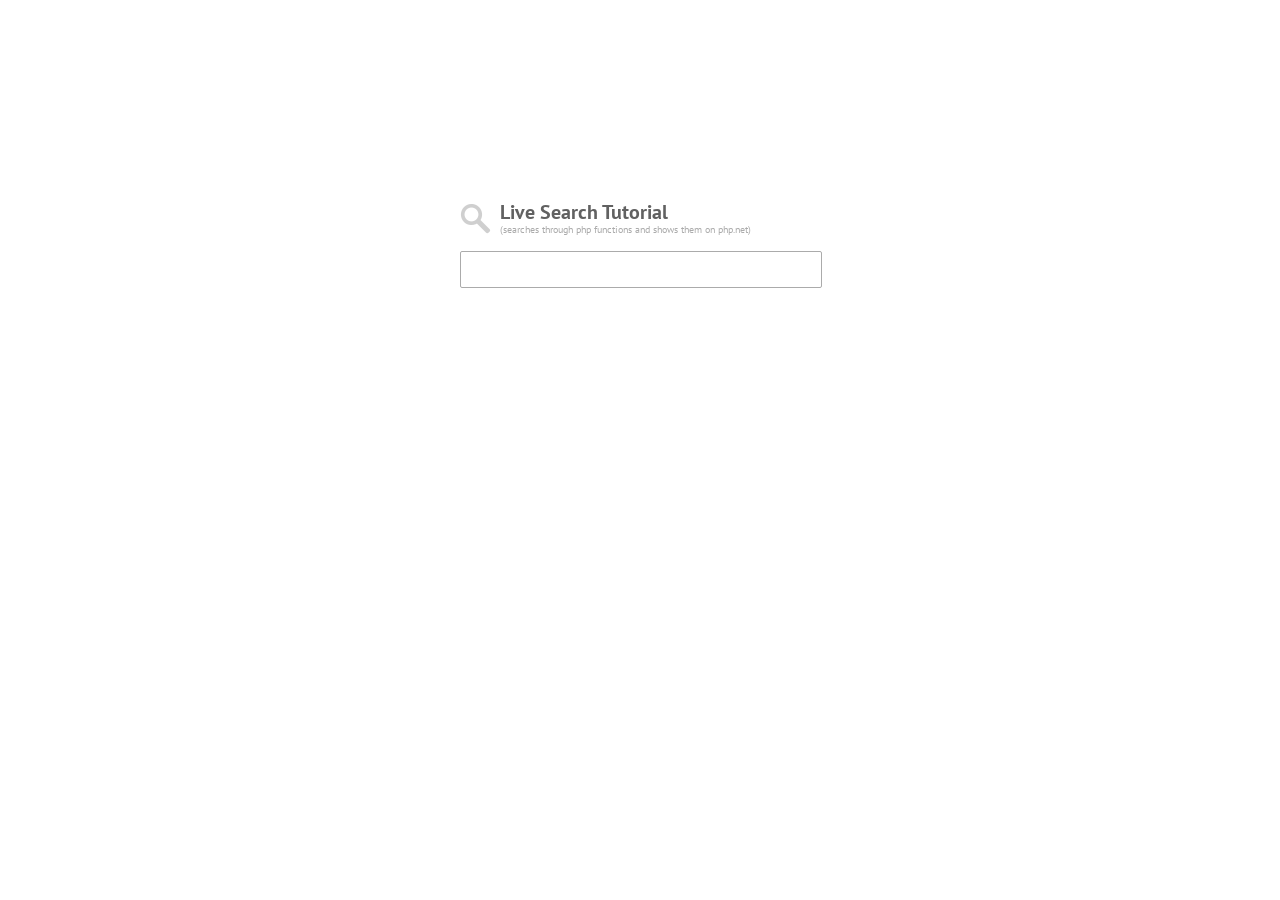
<file: account/Code/index.html>
<!DOCTYPE HTML>
<html>
<head>
	<!-- Meta -->
	<meta http-equiv="X-UA-Compatible" content="IE=edge,chrome=1">
	<title>Live Search Tutorial</title>
	<meta name="description" content="">
	<meta name="viewport" content="width=device-width">
	<link rel="icon" href="favicon.ico" type="image/x-icon">
	<!-- Load CSS -->
	<link href="style/style.css" rel="stylesheet" type="text/css" />
	<!-- Load Fonts -->
	<link rel="stylesheet" href="http://fonts.googleapis.com/css?family=PT+Sans:regular,bold" type="text/css" />
	<!-- Load jQuery library -->
	<script type="text/javascript" src="https://ajax.googleapis.com/ajax/libs/jquery/1.7.1/jquery.min.js"></script>
	<!-- Load custom js -->
	<script type="text/javascript" src="scripts/custom.js"></script>
</head>
<body>
	<div id="main">

		<!-- Main Title -->
		<div class="icon"></div>
		<h1 class="title">Live Search Tutorial</h1>
		<h5 class="title">(searches through php functions and shows them on php.net)</h5>

		<!-- Main Input -->
		<input type="text" id="search" autocomplete="off">

		<!-- Show Results -->
		<h4 id="results-text">Showing results for: <b id="search-string">Array</b></h4>
		<ul id="results"></ul>


	</div>

</body>
</html>
</file>
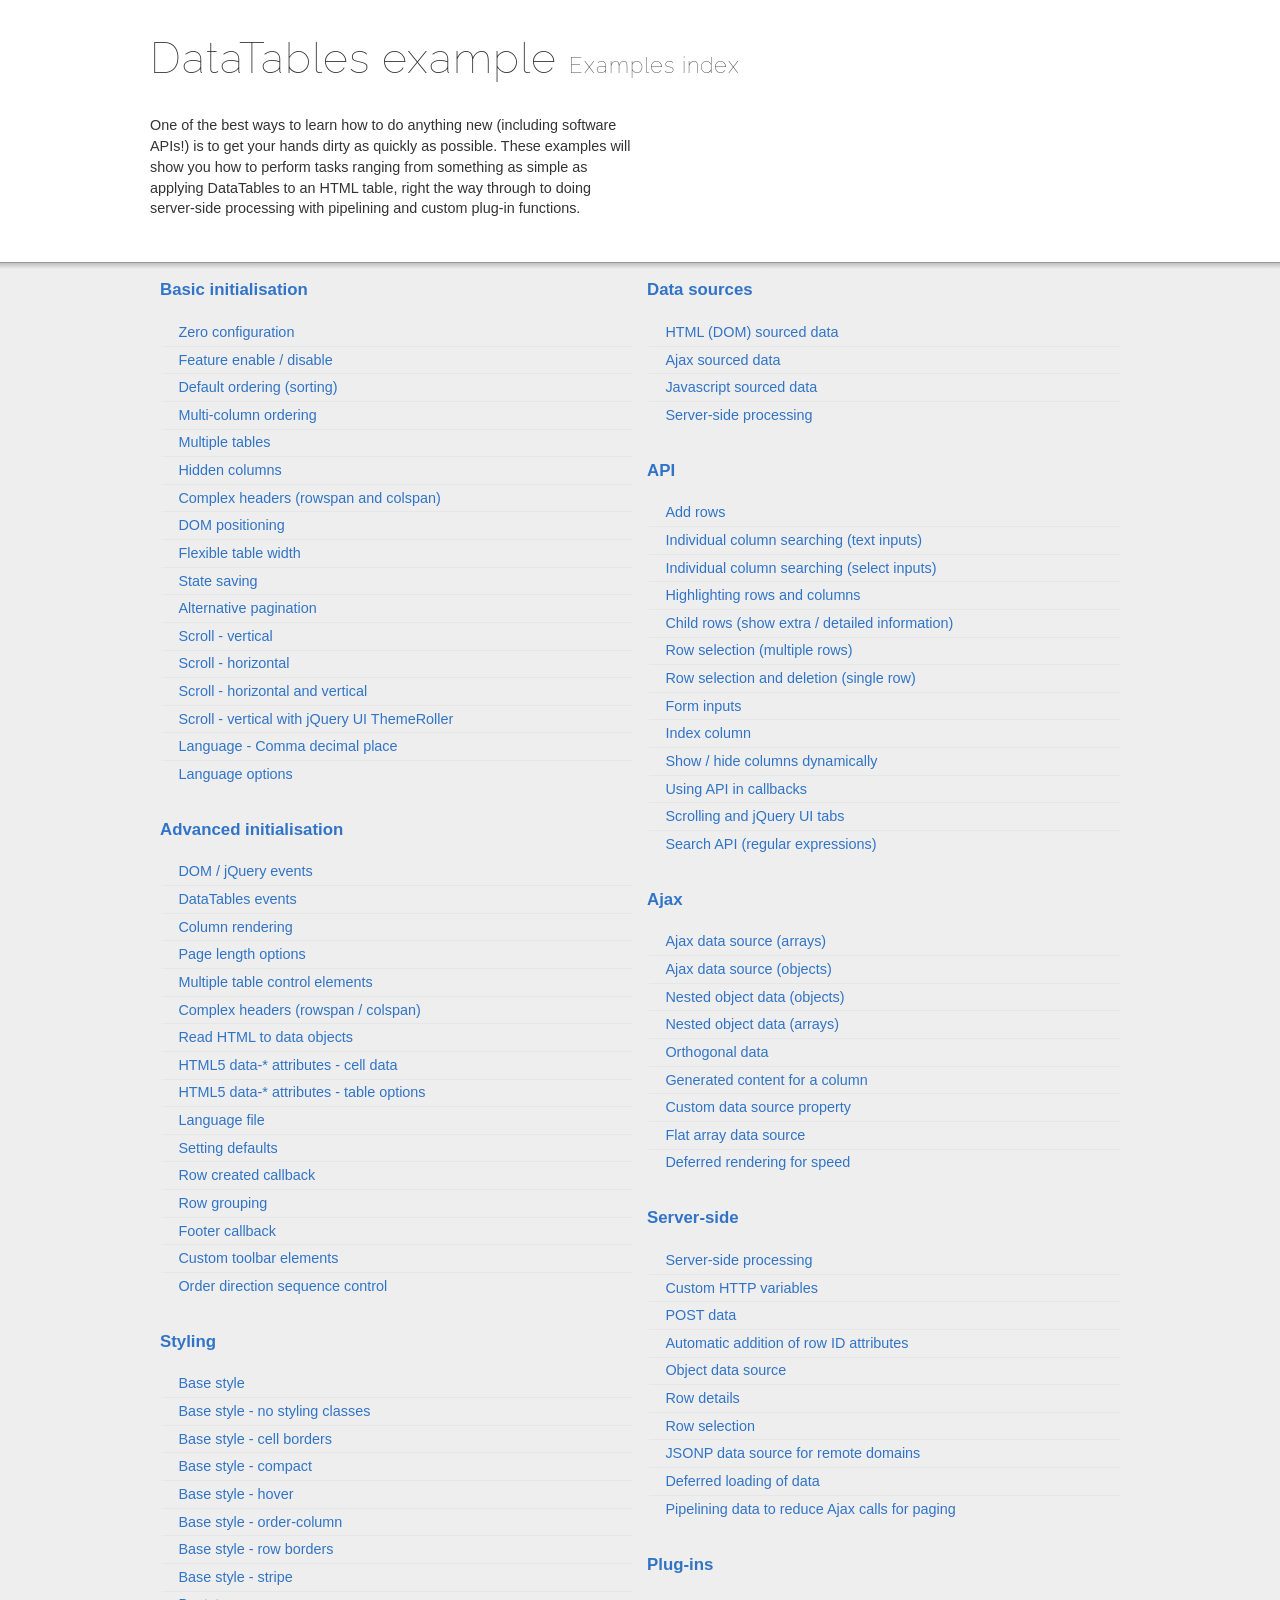
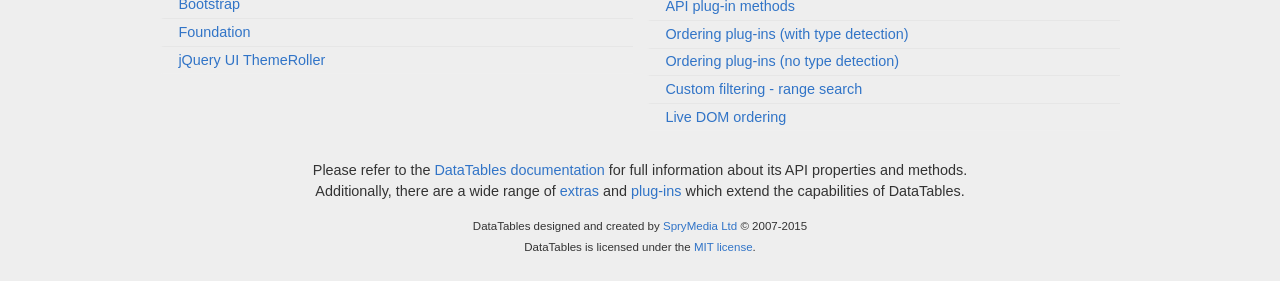
<file: account/DataTables-1.10.5/examples/index.html>
<!DOCTYPE html>
<html>
<head>
	<meta charset="utf-8">
	<link rel="shortcut icon" type="image/ico" href="http://www.datatables.net/favicon.ico">
	<meta name="viewport" content="initial-scale=1.0, maximum-scale=2.0">
	<link rel="stylesheet" type="text/css" href="./resources/syntax/shCore.css">
	<link rel="stylesheet" type="text/css" href="./resources/demo.css">
	<script type="text/javascript" language="javascript" src="../media/js/jquery.js"></script>
	<script type="text/javascript" language="javascript" src="./resources/syntax/shCore.js"></script>
	<script type="text/javascript" language="javascript" src="./resources/demo.js"></script>

	<title>DataTables examples - Examples index</title>
</head>

<body class="dt-example">
	<div class="container">
		<section>
			<h1>DataTables example <span>Examples index</span></h1>

			<div class="info">
				<p>One of the best ways to learn how to do anything new (including software APIs!) is to get your hands dirty as quickly as possible. These examples will show you
				how to perform tasks ranging from something as simple as applying DataTables to an HTML table, right the way through to doing server-side processing with
				pipelining and custom plug-in functions.</p>
			</div>
		</section>
	</div>

	<section>
		<div class="footer">
			<div class="gradient"></div>

			<div class="liner">
				<div class="toc">
					<div class="toc-group">
						<h3><a href="./basic_init/index.html">Basic initialisation</a></h3>
						<ul class="toc">
							<li><a href="./basic_init/zero_configuration.html">Zero configuration</a></li>
							<li><a href="./basic_init/filter_only.html">Feature enable / disable</a></li>
							<li><a href="./basic_init/table_sorting.html">Default ordering (sorting)</a></li>
							<li><a href="./basic_init/multi_col_sort.html">Multi-column ordering</a></li>
							<li><a href="./basic_init/multiple_tables.html">Multiple tables</a></li>
							<li><a href="./basic_init/hidden_columns.html">Hidden columns</a></li>
							<li><a href="./basic_init/complex_header.html">Complex headers (rowspan and colspan)</a></li>
							<li><a href="./basic_init/dom.html">DOM positioning</a></li>
							<li><a href="./basic_init/flexible_width.html">Flexible table width</a></li>
							<li><a href="./basic_init/state_save.html">State saving</a></li>
							<li><a href="./basic_init/alt_pagination.html">Alternative pagination</a></li>
							<li><a href="./basic_init/scroll_y.html">Scroll - vertical</a></li>
							<li><a href="./basic_init/scroll_x.html">Scroll - horizontal</a></li>
							<li><a href="./basic_init/scroll_xy.html">Scroll - horizontal and vertical</a></li>
							<li><a href="./basic_init/scroll_y_theme.html">Scroll - vertical with jQuery UI ThemeRoller</a></li>
							<li><a href="./basic_init/comma-decimal.html">Language - Comma decimal place</a></li>
							<li><a href="./basic_init/language.html">Language options</a></li>
						</ul>
					</div>

					<div class="toc-group">
						<h3><a href="./advanced_init/index.html">Advanced initialisation</a></h3>
						<ul class="toc">
							<li><a href="./advanced_init/events_live.html">DOM / jQuery events</a></li>
							<li><a href="./advanced_init/dt_events.html">DataTables events</a></li>
							<li><a href="./advanced_init/column_render.html">Column rendering</a></li>
							<li><a href="./advanced_init/length_menu.html">Page length options</a></li>
							<li><a href="./advanced_init/dom_multiple_elements.html">Multiple table control elements</a></li>
							<li><a href="./advanced_init/complex_header.html">Complex headers (rowspan / colspan)</a></li>
							<li><a href="./advanced_init/object_dom_read.html">Read HTML to data objects</a></li>
							<li><a href="./advanced_init/html5-data-attributes.html">HTML5 data-* attributes - cell data</a></li>
							<li><a href="./advanced_init/html5-data-options.html">HTML5 data-* attributes - table options</a></li>
							<li><a href="./advanced_init/language_file.html">Language file</a></li>
							<li><a href="./advanced_init/defaults.html">Setting defaults</a></li>
							<li><a href="./advanced_init/row_callback.html">Row created callback</a></li>
							<li><a href="./advanced_init/row_grouping.html">Row grouping</a></li>
							<li><a href="./advanced_init/footer_callback.html">Footer callback</a></li>
							<li><a href="./advanced_init/dom_toolbar.html">Custom toolbar elements</a></li>
							<li><a href="./advanced_init/sort_direction_control.html">Order direction sequence control</a></li>
						</ul>
					</div>

					<div class="toc-group">
						<h3><a href="./styling/index.html">Styling</a></h3>
						<ul class="toc">
							<li><a href="./styling/display.html">Base style</a></li>
							<li><a href="./styling/no-classes.html">Base style - no styling classes</a></li>
							<li><a href="./styling/cell-border.html">Base style - cell borders</a></li>
							<li><a href="./styling/compact.html">Base style - compact</a></li>
							<li><a href="./styling/hover.html">Base style - hover</a></li>
							<li><a href="./styling/order-column.html">Base style - order-column</a></li>
							<li><a href="./styling/row-border.html">Base style - row borders</a></li>
							<li><a href="./styling/stripe.html">Base style - stripe</a></li>
							<li><a href="./styling/bootstrap.html">Bootstrap</a></li>
							<li><a href="./styling/foundation.html">Foundation</a></li>
							<li><a href="./styling/jqueryUI.html">jQuery UI ThemeRoller</a></li>
						</ul>
					</div>

					<div class="toc-group">
						<h3><a href="./data_sources/index.html">Data sources</a></h3>
						<ul class="toc">
							<li><a href="./data_sources/dom.html">HTML (DOM) sourced data</a></li>
							<li><a href="./data_sources/ajax.html">Ajax sourced data</a></li>
							<li><a href="./data_sources/js_array.html">Javascript sourced data</a></li>
							<li><a href="./data_sources/server_side.html">Server-side processing</a></li>
						</ul>
					</div>

					<div class="toc-group">
						<h3><a href="./api/index.html">API</a></h3>
						<ul class="toc">
							<li><a href="./api/add_row.html">Add rows</a></li>
							<li><a href="./api/multi_filter.html">Individual column searching (text inputs)</a></li>
							<li><a href="./api/multi_filter_select.html">Individual column searching (select inputs)</a></li>
							<li><a href="./api/highlight.html">Highlighting rows and columns</a></li>
							<li><a href="./api/row_details.html">Child rows (show extra / detailed information)</a></li>
							<li><a href="./api/select_row.html">Row selection (multiple rows)</a></li>
							<li><a href="./api/select_single_row.html">Row selection and deletion (single row)</a></li>
							<li><a href="./api/form.html">Form inputs</a></li>
							<li><a href="./api/counter_columns.html">Index column</a></li>
							<li><a href="./api/show_hide.html">Show / hide columns dynamically</a></li>
							<li><a href="./api/api_in_init.html">Using API in callbacks</a></li>
							<li><a href="./api/tabs_and_scrolling.html">Scrolling and jQuery UI tabs</a></li>
							<li><a href="./api/regex.html">Search API (regular expressions)</a></li>
						</ul>
					</div>

					<div class="toc-group">
						<h3><a href="./ajax/index.html">Ajax</a></h3>
						<ul class="toc">
							<li><a href="./ajax/simple.html">Ajax data source (arrays)</a></li>
							<li><a href="./ajax/objects.html">Ajax data source (objects)</a></li>
							<li><a href="./ajax/deep.html">Nested object data (objects)</a></li>
							<li><a href="./ajax/objects_subarrays.html">Nested object data (arrays)</a></li>
							<li><a href="./ajax/orthogonal-data.html">Orthogonal data</a></li>
							<li><a href="./ajax/null_data_source.html">Generated content for a column</a></li>
							<li><a href="./ajax/custom_data_property.html">Custom data source property</a></li>
							<li><a href="./ajax/custom_data_flat.html">Flat array data source</a></li>
							<li><a href="./ajax/defer_render.html">Deferred rendering for speed</a></li>
						</ul>
					</div>

					<div class="toc-group">
						<h3><a href="./server_side/index.html">Server-side</a></h3>
						<ul class="toc">
							<li><a href="./server_side/simple.html">Server-side processing</a></li>
							<li><a href="./server_side/custom_vars.html">Custom HTTP variables</a></li>
							<li><a href="./server_side/post.html">POST data</a></li>
							<li><a href="./server_side/ids.html">Automatic addition of row ID attributes</a></li>
							<li><a href="./server_side/object_data.html">Object data source</a></li>
							<li><a href="./server_side/row_details.html">Row details</a></li>
							<li><a href="./server_side/select_rows.html">Row selection</a></li>
							<li><a href="./server_side/jsonp.html">JSONP data source for remote domains</a></li>
							<li><a href="./server_side/defer_loading.html">Deferred loading of data</a></li>
							<li><a href="./server_side/pipeline.html">Pipelining data to reduce Ajax calls for paging</a></li>
						</ul>
					</div>

					<div class="toc-group">
						<h3><a href="./plug-ins/index.html">Plug-ins</a></h3>
						<ul class="toc">
							<li><a href="./plug-ins/api.html">API plug-in methods</a></li>
							<li><a href="./plug-ins/sorting_auto.html">Ordering plug-ins (with type detection)</a></li>
							<li><a href="./plug-ins/sorting_manual.html">Ordering plug-ins (no type detection)</a></li>
							<li><a href="./plug-ins/range_filtering.html">Custom filtering - range search</a></li>
							<li><a href="./plug-ins/dom_sort.html">Live DOM ordering</a></li>
						</ul>
					</div>
				</div>

				<div class="epilogue">
					<p>Please refer to the <a href="http://www.datatables.net">DataTables documentation</a> for full information about its API properties and methods.<br>
					Additionally, there are a wide range of <a href="http://www.datatables.net/extras">extras</a> and <a href="http://www.datatables.net/plug-ins">plug-ins</a>
					which extend the capabilities of DataTables.</p>

					<p class="copyright">DataTables designed and created by <a href="http://www.sprymedia.co.uk">SpryMedia Ltd</a> &#169; 2007-2015<br>
					DataTables is licensed under the <a href="http://www.datatables.net/mit">MIT license</a>.</p>
				</div>
			</div>
		</div>
	</section>
</body>
</html>
</file>
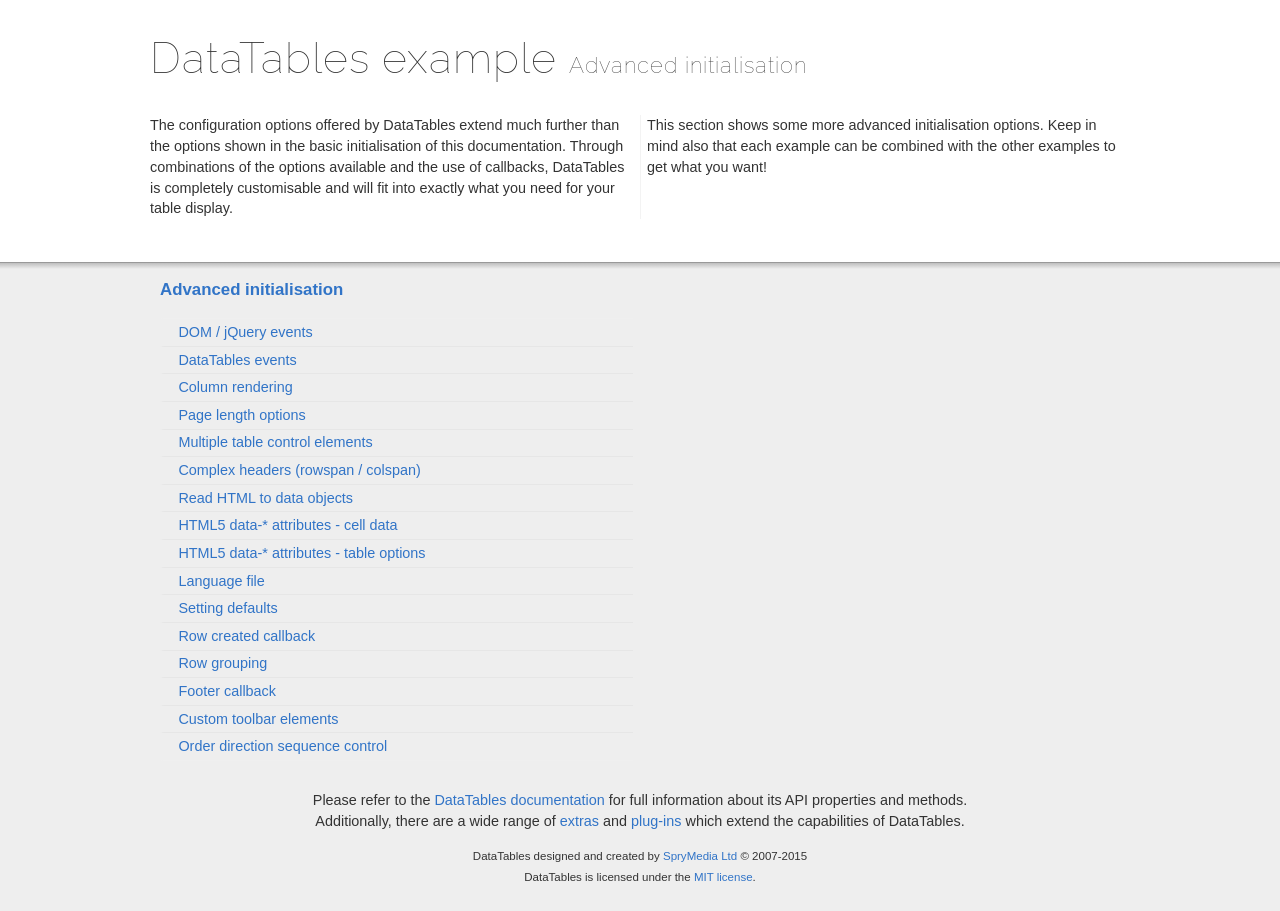
<file: account/DataTables-1.10.5/examples/advanced_init/index.html>
<!DOCTYPE html>
<html>
<head>
	<meta charset="utf-8">
	<link rel="shortcut icon" type="image/ico" href="http://www.datatables.net/favicon.ico">
	<meta name="viewport" content="initial-scale=1.0, maximum-scale=2.0">
	<link rel="stylesheet" type="text/css" href="../resources/syntax/shCore.css">
	<link rel="stylesheet" type="text/css" href="../resources/demo.css">
	<script type="text/javascript" language="javascript" src="../../media/js/jquery.js"></script>
	<script type="text/javascript" language="javascript" src="../resources/syntax/shCore.js"></script>
	<script type="text/javascript" language="javascript" src="../resources/demo.js"></script>

	<title>DataTables examples - Advanced initialisation</title>
</head>

<body class="dt-example">
	<div class="container">
		<section>
			<h1>DataTables example <span>Advanced initialisation</span></h1>

			<div class="info">
				<p>The configuration options offered by DataTables extend much further than the options shown in the basic initialisation of this documentation. Through
				combinations of the options available and the use of callbacks, DataTables is completely customisable and will fit into exactly what you need for your table
				display.</p>

				<p>This section shows some more advanced initialisation options. Keep in mind also that each example can be combined with the other examples to get what you
				want!</p>
			</div>
		</section>
	</div>

	<section>
		<div class="footer">
			<div class="gradient"></div>

			<div class="liner">
				<div class="toc">
					<div class="toc-group">
						<h3><a href="./index.html">Advanced initialisation</a></h3>
						<ul class="toc">
							<li><a href="./events_live.html">DOM / jQuery events</a></li>
							<li><a href="./dt_events.html">DataTables events</a></li>
							<li><a href="./column_render.html">Column rendering</a></li>
							<li><a href="./length_menu.html">Page length options</a></li>
							<li><a href="./dom_multiple_elements.html">Multiple table control elements</a></li>
							<li><a href="./complex_header.html">Complex headers (rowspan / colspan)</a></li>
							<li><a href="./object_dom_read.html">Read HTML to data objects</a></li>
							<li><a href="./html5-data-attributes.html">HTML5 data-* attributes - cell data</a></li>
							<li><a href="./html5-data-options.html">HTML5 data-* attributes - table options</a></li>
							<li><a href="./language_file.html">Language file</a></li>
							<li><a href="./defaults.html">Setting defaults</a></li>
							<li><a href="./row_callback.html">Row created callback</a></li>
							<li><a href="./row_grouping.html">Row grouping</a></li>
							<li><a href="./footer_callback.html">Footer callback</a></li>
							<li><a href="./dom_toolbar.html">Custom toolbar elements</a></li>
							<li><a href="./sort_direction_control.html">Order direction sequence control</a></li>
						</ul>
					</div>
				</div>

				<div class="epilogue">
					<p>Please refer to the <a href="http://www.datatables.net">DataTables documentation</a> for full information about its API properties and methods.<br>
					Additionally, there are a wide range of <a href="http://www.datatables.net/extras">extras</a> and <a href="http://www.datatables.net/plug-ins">plug-ins</a>
					which extend the capabilities of DataTables.</p>

					<p class="copyright">DataTables designed and created by <a href="http://www.sprymedia.co.uk">SpryMedia Ltd</a> &#169; 2007-2015<br>
					DataTables is licensed under the <a href="http://www.datatables.net/mit">MIT license</a>.</p>
				</div>
			</div>
		</div>
	</section>
</body>
</html>
</file>
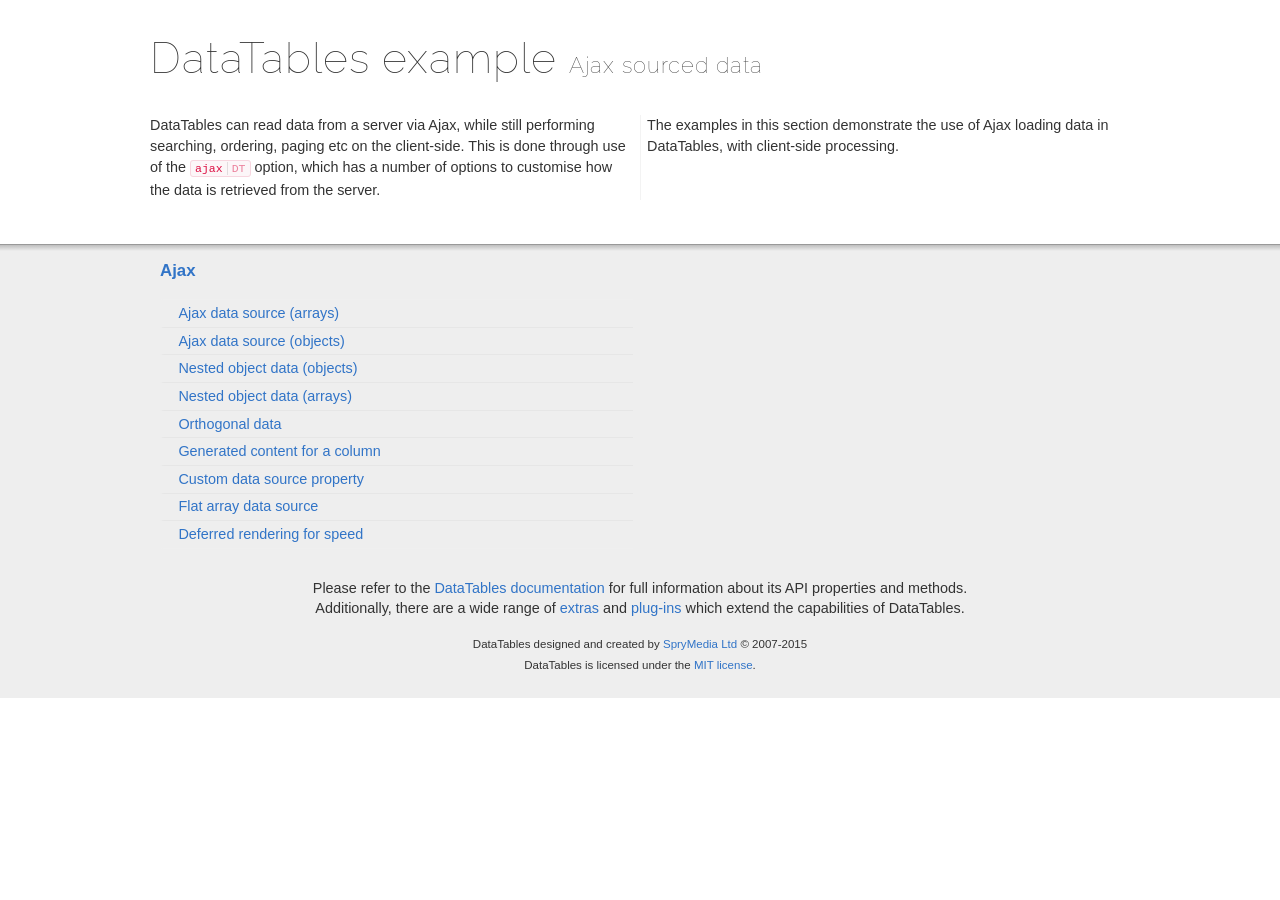
<file: account/DataTables-1.10.5/examples/ajax/index.html>
<!DOCTYPE html>
<html>
<head>
	<meta charset="utf-8">
	<link rel="shortcut icon" type="image/ico" href="http://www.datatables.net/favicon.ico">
	<meta name="viewport" content="initial-scale=1.0, maximum-scale=2.0">
	<link rel="stylesheet" type="text/css" href="../resources/syntax/shCore.css">
	<link rel="stylesheet" type="text/css" href="../resources/demo.css">
	<script type="text/javascript" language="javascript" src="../../media/js/jquery.js"></script>
	<script type="text/javascript" language="javascript" src="../resources/syntax/shCore.js"></script>
	<script type="text/javascript" language="javascript" src="../resources/demo.js"></script>

	<title>DataTables examples - Ajax sourced data</title>
</head>

<body class="dt-example">
	<div class="container">
		<section>
			<h1>DataTables example <span>Ajax sourced data</span></h1>

			<div class="info">
				<p>DataTables can read data from a server via Ajax, while still performing searching, ordering, paging etc on the client-side. This is done through use of the
				<a href="//datatables.net/reference/option/ajax"><code class="option" title="DataTables initialisation option">ajax<span>DT</span></code></a> option, which has a
				number of options to customise how the data is retrieved from the server.</p>

				<p>The examples in this section demonstrate the use of Ajax loading data in DataTables, with client-side processing.</p>
			</div>
		</section>
	</div>

	<section>
		<div class="footer">
			<div class="gradient"></div>

			<div class="liner">
				<div class="toc">
					<div class="toc-group">
						<h3><a href="./index.html">Ajax</a></h3>
						<ul class="toc">
							<li><a href="./simple.html">Ajax data source (arrays)</a></li>
							<li><a href="./objects.html">Ajax data source (objects)</a></li>
							<li><a href="./deep.html">Nested object data (objects)</a></li>
							<li><a href="./objects_subarrays.html">Nested object data (arrays)</a></li>
							<li><a href="./orthogonal-data.html">Orthogonal data</a></li>
							<li><a href="./null_data_source.html">Generated content for a column</a></li>
							<li><a href="./custom_data_property.html">Custom data source property</a></li>
							<li><a href="./custom_data_flat.html">Flat array data source</a></li>
							<li><a href="./defer_render.html">Deferred rendering for speed</a></li>
						</ul>
					</div>
				</div>

				<div class="epilogue">
					<p>Please refer to the <a href="http://www.datatables.net">DataTables documentation</a> for full information about its API properties and methods.<br>
					Additionally, there are a wide range of <a href="http://www.datatables.net/extras">extras</a> and <a href="http://www.datatables.net/plug-ins">plug-ins</a>
					which extend the capabilities of DataTables.</p>

					<p class="copyright">DataTables designed and created by <a href="http://www.sprymedia.co.uk">SpryMedia Ltd</a> &#169; 2007-2015<br>
					DataTables is licensed under the <a href="http://www.datatables.net/mit">MIT license</a>.</p>
				</div>
			</div>
		</div>
	</section>
</body>
</html>
</file>
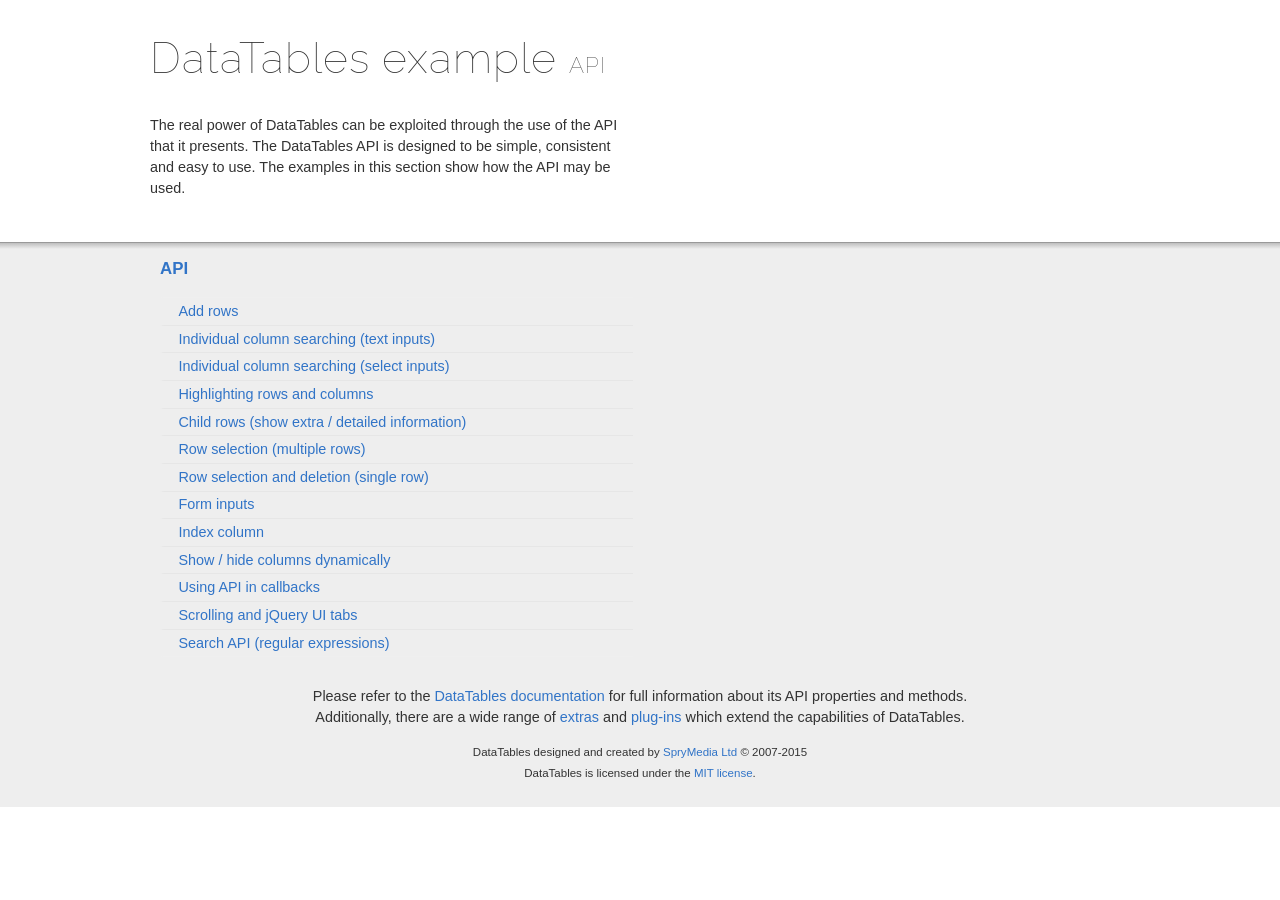
<file: account/DataTables-1.10.5/examples/api/index.html>
<!DOCTYPE html>
<html>
<head>
	<meta charset="utf-8">
	<link rel="shortcut icon" type="image/ico" href="http://www.datatables.net/favicon.ico">
	<meta name="viewport" content="initial-scale=1.0, maximum-scale=2.0">
	<link rel="stylesheet" type="text/css" href="../resources/syntax/shCore.css">
	<link rel="stylesheet" type="text/css" href="../resources/demo.css">
	<script type="text/javascript" language="javascript" src="../../media/js/jquery.js"></script>
	<script type="text/javascript" language="javascript" src="../resources/syntax/shCore.js"></script>
	<script type="text/javascript" language="javascript" src="../resources/demo.js"></script>

	<title>DataTables examples - API</title>
</head>

<body class="dt-example">
	<div class="container">
		<section>
			<h1>DataTables example <span>API</span></h1>

			<div class="info">
				<p>The real power of DataTables can be exploited through the use of the API that it presents. The DataTables API is designed to be simple, consistent and easy to
				use. The examples in this section show how the API may be used.</p>
			</div>
		</section>
	</div>

	<section>
		<div class="footer">
			<div class="gradient"></div>

			<div class="liner">
				<div class="toc">
					<div class="toc-group">
						<h3><a href="./index.html">API</a></h3>
						<ul class="toc">
							<li><a href="./add_row.html">Add rows</a></li>
							<li><a href="./multi_filter.html">Individual column searching (text inputs)</a></li>
							<li><a href="./multi_filter_select.html">Individual column searching (select inputs)</a></li>
							<li><a href="./highlight.html">Highlighting rows and columns</a></li>
							<li><a href="./row_details.html">Child rows (show extra / detailed information)</a></li>
							<li><a href="./select_row.html">Row selection (multiple rows)</a></li>
							<li><a href="./select_single_row.html">Row selection and deletion (single row)</a></li>
							<li><a href="./form.html">Form inputs</a></li>
							<li><a href="./counter_columns.html">Index column</a></li>
							<li><a href="./show_hide.html">Show / hide columns dynamically</a></li>
							<li><a href="./api_in_init.html">Using API in callbacks</a></li>
							<li><a href="./tabs_and_scrolling.html">Scrolling and jQuery UI tabs</a></li>
							<li><a href="./regex.html">Search API (regular expressions)</a></li>
						</ul>
					</div>
				</div>

				<div class="epilogue">
					<p>Please refer to the <a href="http://www.datatables.net">DataTables documentation</a> for full information about its API properties and methods.<br>
					Additionally, there are a wide range of <a href="http://www.datatables.net/extras">extras</a> and <a href="http://www.datatables.net/plug-ins">plug-ins</a>
					which extend the capabilities of DataTables.</p>

					<p class="copyright">DataTables designed and created by <a href="http://www.sprymedia.co.uk">SpryMedia Ltd</a> &#169; 2007-2015<br>
					DataTables is licensed under the <a href="http://www.datatables.net/mit">MIT license</a>.</p>
				</div>
			</div>
		</div>
	</section>
</body>
</html>
</file>
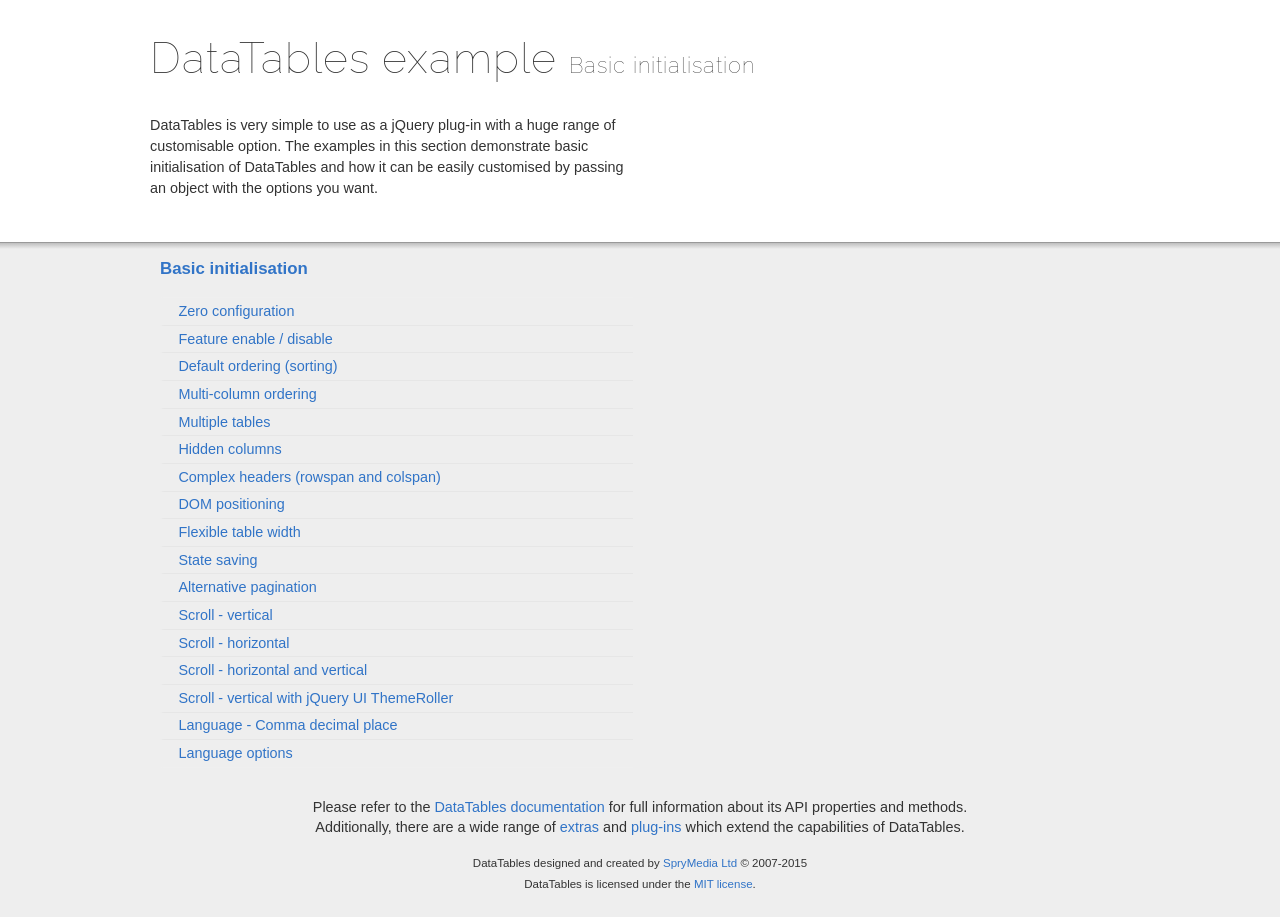
<file: account/DataTables-1.10.5/examples/basic_init/index.html>
<!DOCTYPE html>
<html>
<head>
	<meta charset="utf-8">
	<link rel="shortcut icon" type="image/ico" href="http://www.datatables.net/favicon.ico">
	<meta name="viewport" content="initial-scale=1.0, maximum-scale=2.0">
	<link rel="stylesheet" type="text/css" href="../resources/syntax/shCore.css">
	<link rel="stylesheet" type="text/css" href="../resources/demo.css">
	<script type="text/javascript" language="javascript" src="../../media/js/jquery.js"></script>
	<script type="text/javascript" language="javascript" src="../resources/syntax/shCore.js"></script>
	<script type="text/javascript" language="javascript" src="../resources/demo.js"></script>

	<title>DataTables examples - Basic initialisation</title>
</head>

<body class="dt-example">
	<div class="container">
		<section>
			<h1>DataTables example <span>Basic initialisation</span></h1>

			<div class="info">
				<p>DataTables is very simple to use as a jQuery plug-in with a huge range of customisable option. The examples in this section demonstrate basic initialisation of
				DataTables and how it can be easily customised by passing an object with the options you want.</p>
			</div>
		</section>
	</div>

	<section>
		<div class="footer">
			<div class="gradient"></div>

			<div class="liner">
				<div class="toc">
					<div class="toc-group">
						<h3><a href="./index.html">Basic initialisation</a></h3>
						<ul class="toc">
							<li><a href="./zero_configuration.html">Zero configuration</a></li>
							<li><a href="./filter_only.html">Feature enable / disable</a></li>
							<li><a href="./table_sorting.html">Default ordering (sorting)</a></li>
							<li><a href="./multi_col_sort.html">Multi-column ordering</a></li>
							<li><a href="./multiple_tables.html">Multiple tables</a></li>
							<li><a href="./hidden_columns.html">Hidden columns</a></li>
							<li><a href="./complex_header.html">Complex headers (rowspan and colspan)</a></li>
							<li><a href="./dom.html">DOM positioning</a></li>
							<li><a href="./flexible_width.html">Flexible table width</a></li>
							<li><a href="./state_save.html">State saving</a></li>
							<li><a href="./alt_pagination.html">Alternative pagination</a></li>
							<li><a href="./scroll_y.html">Scroll - vertical</a></li>
							<li><a href="./scroll_x.html">Scroll - horizontal</a></li>
							<li><a href="./scroll_xy.html">Scroll - horizontal and vertical</a></li>
							<li><a href="./scroll_y_theme.html">Scroll - vertical with jQuery UI ThemeRoller</a></li>
							<li><a href="./comma-decimal.html">Language - Comma decimal place</a></li>
							<li><a href="./language.html">Language options</a></li>
						</ul>
					</div>
				</div>

				<div class="epilogue">
					<p>Please refer to the <a href="http://www.datatables.net">DataTables documentation</a> for full information about its API properties and methods.<br>
					Additionally, there are a wide range of <a href="http://www.datatables.net/extras">extras</a> and <a href="http://www.datatables.net/plug-ins">plug-ins</a>
					which extend the capabilities of DataTables.</p>

					<p class="copyright">DataTables designed and created by <a href="http://www.sprymedia.co.uk">SpryMedia Ltd</a> &#169; 2007-2015<br>
					DataTables is licensed under the <a href="http://www.datatables.net/mit">MIT license</a>.</p>
				</div>
			</div>
		</div>
	</section>
</body>
</html>
</file>
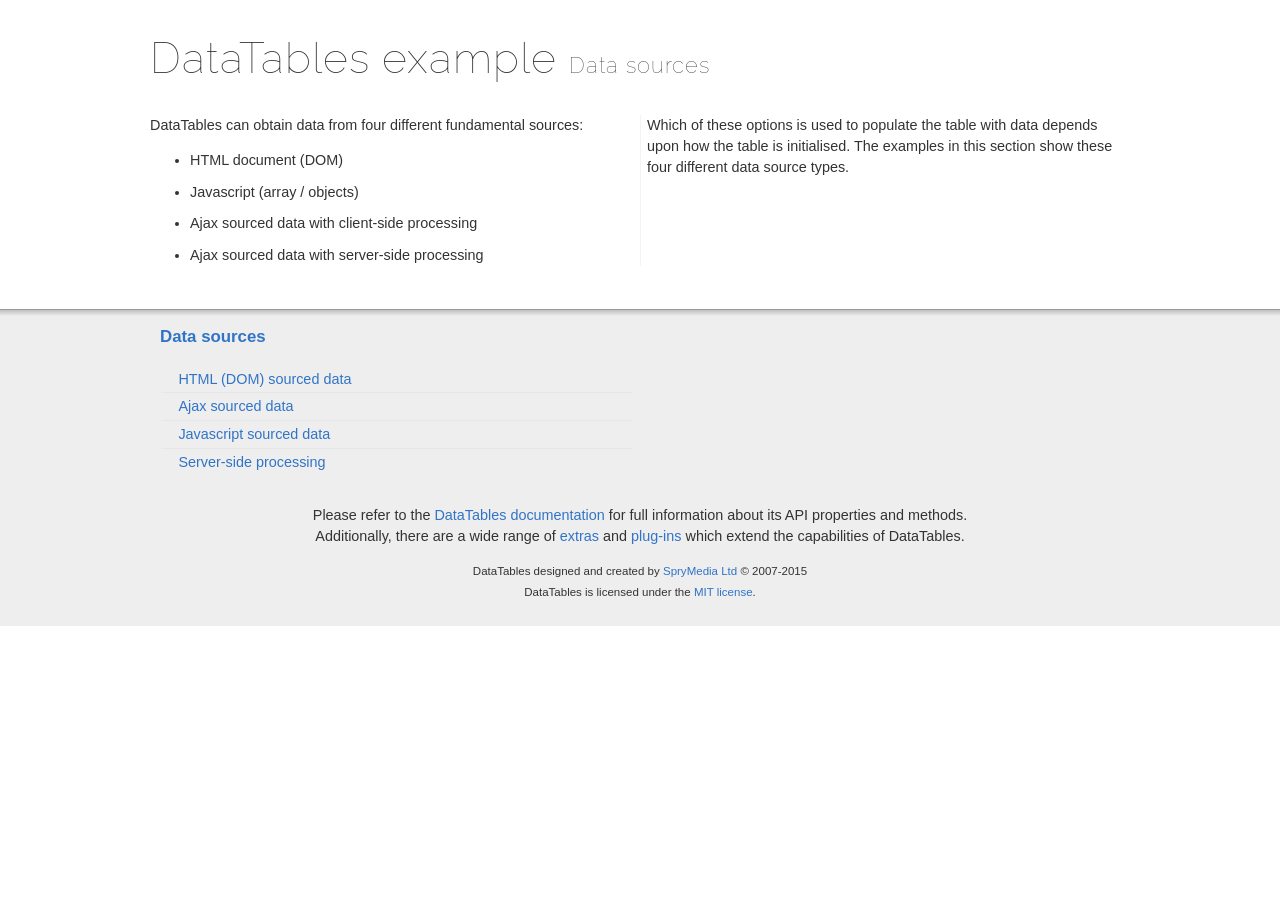
<file: account/DataTables-1.10.5/examples/data_sources/index.html>
<!DOCTYPE html>
<html>
<head>
	<meta charset="utf-8">
	<link rel="shortcut icon" type="image/ico" href="http://www.datatables.net/favicon.ico">
	<meta name="viewport" content="initial-scale=1.0, maximum-scale=2.0">
	<link rel="stylesheet" type="text/css" href="../resources/syntax/shCore.css">
	<link rel="stylesheet" type="text/css" href="../resources/demo.css">
	<script type="text/javascript" language="javascript" src="../../media/js/jquery.js"></script>
	<script type="text/javascript" language="javascript" src="../resources/syntax/shCore.js"></script>
	<script type="text/javascript" language="javascript" src="../resources/demo.js"></script>

	<title>DataTables examples - Data sources</title>
</head>

<body class="dt-example">
	<div class="container">
		<section>
			<h1>DataTables example <span>Data sources</span></h1>

			<div class="info">
				<p>DataTables can obtain data from four different fundamental sources:</p>

				<ul class="markdown">
					<li>HTML document (DOM)</li>
					<li>Javascript (array / objects)</li>
					<li>Ajax sourced data with client-side processing</li>
					<li>Ajax sourced data with server-side processing</li>
				</ul>

				<p>Which of these options is used to populate the table with data depends upon how the table is initialised. The examples in this section show these four different
				data source types.</p>
			</div>
		</section>
	</div>

	<section>
		<div class="footer">
			<div class="gradient"></div>

			<div class="liner">
				<div class="toc">
					<div class="toc-group">
						<h3><a href="./index.html">Data sources</a></h3>
						<ul class="toc">
							<li><a href="./dom.html">HTML (DOM) sourced data</a></li>
							<li><a href="./ajax.html">Ajax sourced data</a></li>
							<li><a href="./js_array.html">Javascript sourced data</a></li>
							<li><a href="./server_side.html">Server-side processing</a></li>
						</ul>
					</div>
				</div>

				<div class="epilogue">
					<p>Please refer to the <a href="http://www.datatables.net">DataTables documentation</a> for full information about its API properties and methods.<br>
					Additionally, there are a wide range of <a href="http://www.datatables.net/extras">extras</a> and <a href="http://www.datatables.net/plug-ins">plug-ins</a>
					which extend the capabilities of DataTables.</p>

					<p class="copyright">DataTables designed and created by <a href="http://www.sprymedia.co.uk">SpryMedia Ltd</a> &#169; 2007-2015<br>
					DataTables is licensed under the <a href="http://www.datatables.net/mit">MIT license</a>.</p>
				</div>
			</div>
		</div>
	</section>
</body>
</html>
</file>
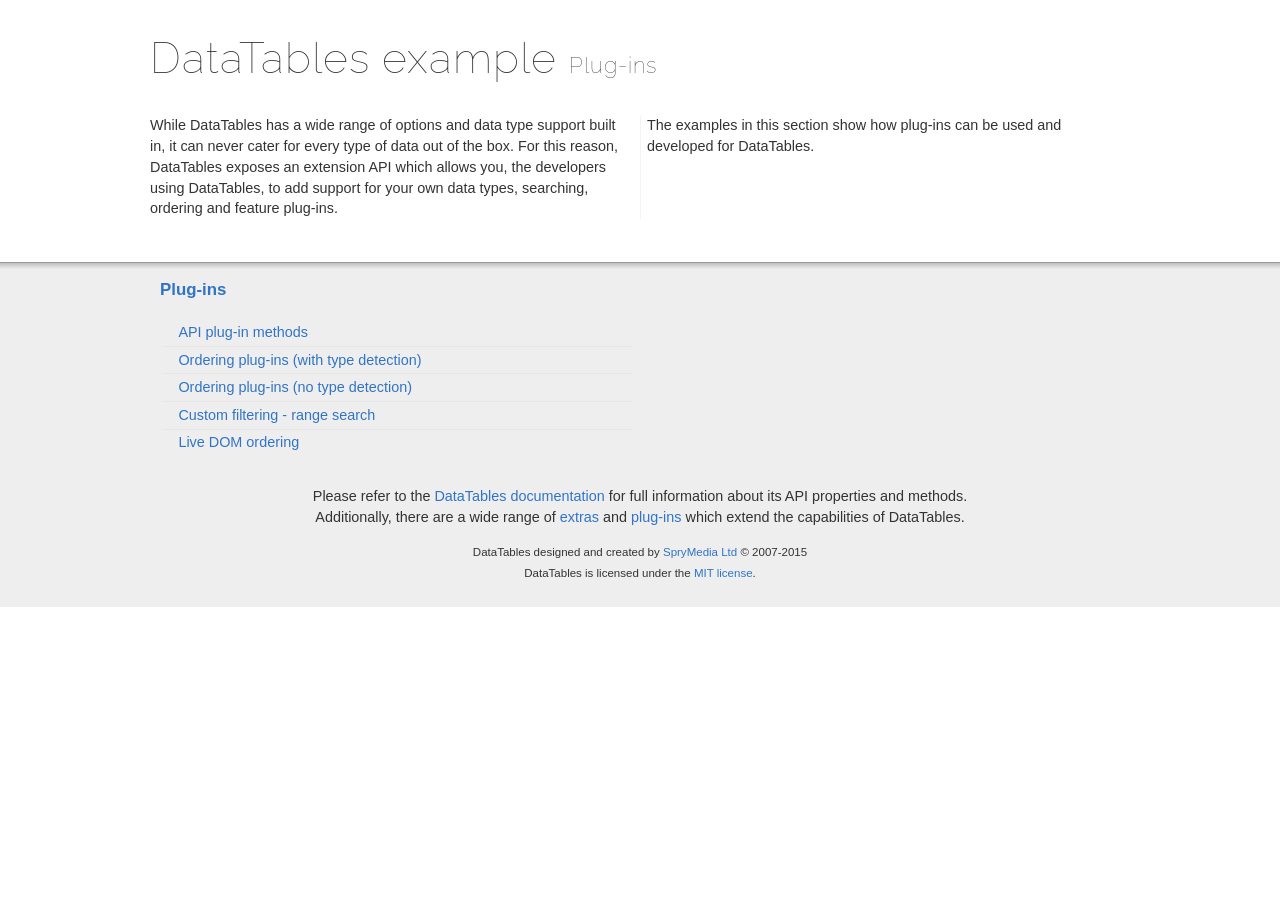
<file: account/DataTables-1.10.5/examples/plug-ins/index.html>
<!DOCTYPE html>
<html>
<head>
	<meta charset="utf-8">
	<link rel="shortcut icon" type="image/ico" href="http://www.datatables.net/favicon.ico">
	<meta name="viewport" content="initial-scale=1.0, maximum-scale=2.0">
	<link rel="stylesheet" type="text/css" href="../resources/syntax/shCore.css">
	<link rel="stylesheet" type="text/css" href="../resources/demo.css">
	<script type="text/javascript" language="javascript" src="../../media/js/jquery.js"></script>
	<script type="text/javascript" language="javascript" src="../resources/syntax/shCore.js"></script>
	<script type="text/javascript" language="javascript" src="../resources/demo.js"></script>

	<title>DataTables examples - Plug-ins</title>
</head>

<body class="dt-example">
	<div class="container">
		<section>
			<h1>DataTables example <span>Plug-ins</span></h1>

			<div class="info">
				<p>While DataTables has a wide range of options and data type support built in, it can never cater for every type of data out of the box. For this reason,
				DataTables exposes an extension API which allows you, the developers using DataTables, to add support for your own data types, searching, ordering and feature
				plug-ins.</p>

				<p>The examples in this section show how plug-ins can be used and developed for DataTables.</p>
			</div>
		</section>
	</div>

	<section>
		<div class="footer">
			<div class="gradient"></div>

			<div class="liner">
				<div class="toc">
					<div class="toc-group">
						<h3><a href="./index.html">Plug-ins</a></h3>
						<ul class="toc">
							<li><a href="./api.html">API plug-in methods</a></li>
							<li><a href="./sorting_auto.html">Ordering plug-ins (with type detection)</a></li>
							<li><a href="./sorting_manual.html">Ordering plug-ins (no type detection)</a></li>
							<li><a href="./range_filtering.html">Custom filtering - range search</a></li>
							<li><a href="./dom_sort.html">Live DOM ordering</a></li>
						</ul>
					</div>
				</div>

				<div class="epilogue">
					<p>Please refer to the <a href="http://www.datatables.net">DataTables documentation</a> for full information about its API properties and methods.<br>
					Additionally, there are a wide range of <a href="http://www.datatables.net/extras">extras</a> and <a href="http://www.datatables.net/plug-ins">plug-ins</a>
					which extend the capabilities of DataTables.</p>

					<p class="copyright">DataTables designed and created by <a href="http://www.sprymedia.co.uk">SpryMedia Ltd</a> &#169; 2007-2015<br>
					DataTables is licensed under the <a href="http://www.datatables.net/mit">MIT license</a>.</p>
				</div>
			</div>
		</div>
	</section>
</body>
</html>
</file>
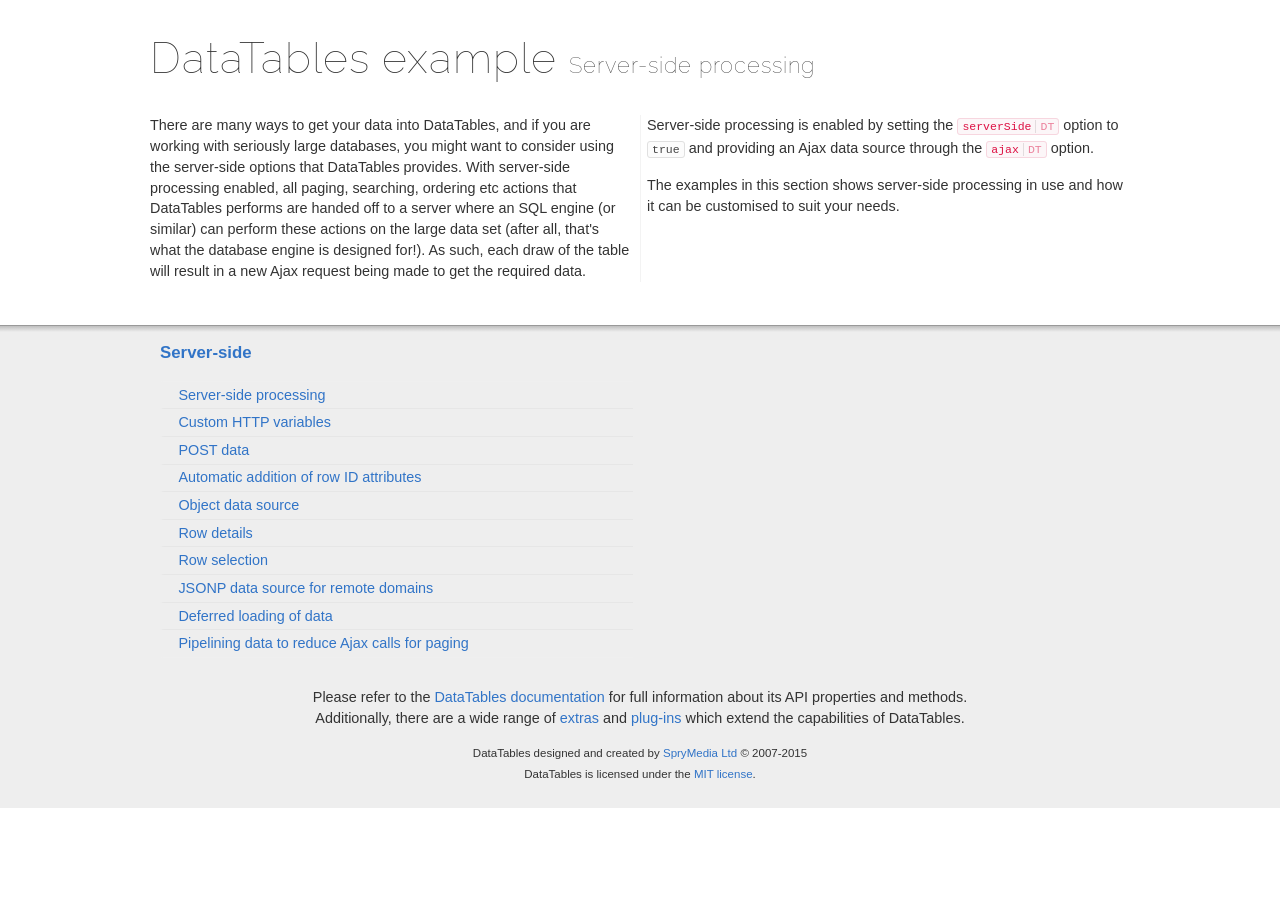
<file: account/DataTables-1.10.5/examples/server_side/index.html>
<!DOCTYPE html>
<html>
<head>
	<meta charset="utf-8">
	<link rel="shortcut icon" type="image/ico" href="http://www.datatables.net/favicon.ico">
	<meta name="viewport" content="initial-scale=1.0, maximum-scale=2.0">
	<link rel="stylesheet" type="text/css" href="../resources/syntax/shCore.css">
	<link rel="stylesheet" type="text/css" href="../resources/demo.css">
	<script type="text/javascript" language="javascript" src="../../media/js/jquery.js"></script>
	<script type="text/javascript" language="javascript" src="../resources/syntax/shCore.js"></script>
	<script type="text/javascript" language="javascript" src="../resources/demo.js"></script>

	<title>DataTables examples - Server-side processing</title>
</head>

<body class="dt-example">
	<div class="container">
		<section>
			<h1>DataTables example <span>Server-side processing</span></h1>

			<div class="info">
				<p>There are many ways to get your data into DataTables, and if you are working with seriously large databases, you might want to consider using the server-side
				options that DataTables provides. With server-side processing enabled, all paging, searching, ordering etc actions that DataTables performs are handed off to a
				server where an SQL engine (or similar) can perform these actions on the large data set (after all, that's what the database engine is designed for!). As such,
				each draw of the table will result in a new Ajax request being made to get the required data.</p>

				<p>Server-side processing is enabled by setting the <a href="//datatables.net/reference/option/serverSide"><code class="option" title=
				"DataTables initialisation option">serverSide<span>DT</span></code></a> option to <code>true</code> and providing an Ajax data source through the <a href=
				"//datatables.net/reference/option/ajax"><code class="option" title="DataTables initialisation option">ajax<span>DT</span></code></a> option.</p>

				<p>The examples in this section shows server-side processing in use and how it can be customised to suit your needs.</p>
			</div>
		</section>
	</div>

	<section>
		<div class="footer">
			<div class="gradient"></div>

			<div class="liner">
				<div class="toc">
					<div class="toc-group">
						<h3><a href="./index.html">Server-side</a></h3>
						<ul class="toc">
							<li><a href="./simple.html">Server-side processing</a></li>
							<li><a href="./custom_vars.html">Custom HTTP variables</a></li>
							<li><a href="./post.html">POST data</a></li>
							<li><a href="./ids.html">Automatic addition of row ID attributes</a></li>
							<li><a href="./object_data.html">Object data source</a></li>
							<li><a href="./row_details.html">Row details</a></li>
							<li><a href="./select_rows.html">Row selection</a></li>
							<li><a href="./jsonp.html">JSONP data source for remote domains</a></li>
							<li><a href="./defer_loading.html">Deferred loading of data</a></li>
							<li><a href="./pipeline.html">Pipelining data to reduce Ajax calls for paging</a></li>
						</ul>
					</div>
				</div>

				<div class="epilogue">
					<p>Please refer to the <a href="http://www.datatables.net">DataTables documentation</a> for full information about its API properties and methods.<br>
					Additionally, there are a wide range of <a href="http://www.datatables.net/extras">extras</a> and <a href="http://www.datatables.net/plug-ins">plug-ins</a>
					which extend the capabilities of DataTables.</p>

					<p class="copyright">DataTables designed and created by <a href="http://www.sprymedia.co.uk">SpryMedia Ltd</a> &#169; 2007-2015<br>
					DataTables is licensed under the <a href="http://www.datatables.net/mit">MIT license</a>.</p>
				</div>
			</div>
		</div>
	</section>
</body>
</html>
</file>
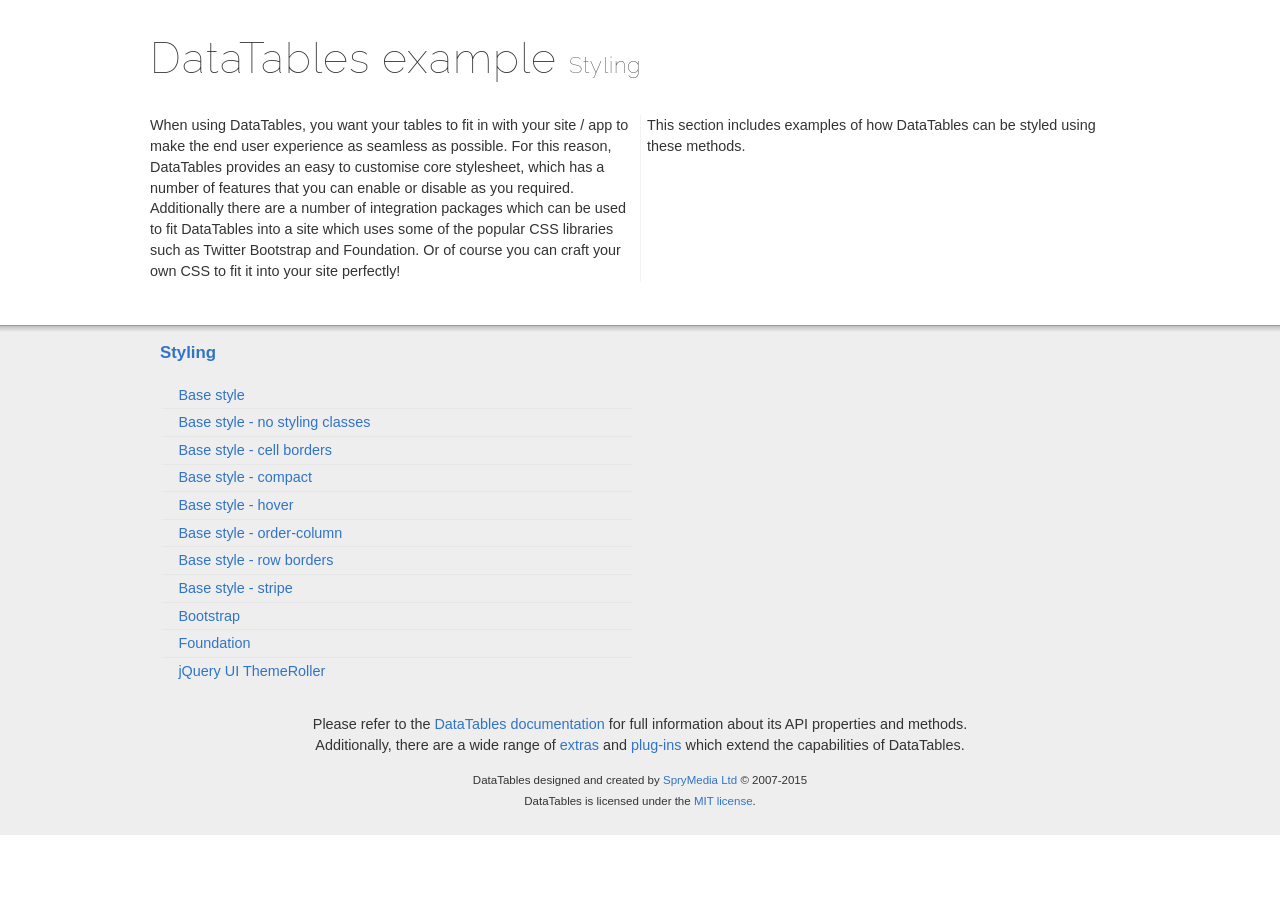
<file: account/DataTables-1.10.5/examples/styling/index.html>
<!DOCTYPE html>
<html>
<head>
	<meta charset="utf-8">
	<link rel="shortcut icon" type="image/ico" href="http://www.datatables.net/favicon.ico">
	<meta name="viewport" content="initial-scale=1.0, maximum-scale=2.0">
	<link rel="stylesheet" type="text/css" href="../resources/syntax/shCore.css">
	<link rel="stylesheet" type="text/css" href="../resources/demo.css">
	<script type="text/javascript" language="javascript" src="../../media/js/jquery.js"></script>
	<script type="text/javascript" language="javascript" src="../resources/syntax/shCore.js"></script>
	<script type="text/javascript" language="javascript" src="../resources/demo.js"></script>

	<title>DataTables examples - Styling</title>
</head>

<body class="dt-example">
	<div class="container">
		<section>
			<h1>DataTables example <span>Styling</span></h1>

			<div class="info">
				<p>When using DataTables, you want your tables to fit in with your site / app to make the end user experience as seamless as possible. For this reason, DataTables
				provides an easy to customise core stylesheet, which has a number of features that you can enable or disable as you required. Additionally there are a number of
				integration packages which can be used to fit DataTables into a site which uses some of the popular CSS libraries such as Twitter Bootstrap and Foundation. Or of
				course you can craft your own CSS to fit it into your site perfectly!</p>

				<p>This section includes examples of how DataTables can be styled using these methods.</p>
			</div>
		</section>
	</div>

	<section>
		<div class="footer">
			<div class="gradient"></div>

			<div class="liner">
				<div class="toc">
					<div class="toc-group">
						<h3><a href="./index.html">Styling</a></h3>
						<ul class="toc">
							<li><a href="./display.html">Base style</a></li>
							<li><a href="./no-classes.html">Base style - no styling classes</a></li>
							<li><a href="./cell-border.html">Base style - cell borders</a></li>
							<li><a href="./compact.html">Base style - compact</a></li>
							<li><a href="./hover.html">Base style - hover</a></li>
							<li><a href="./order-column.html">Base style - order-column</a></li>
							<li><a href="./row-border.html">Base style - row borders</a></li>
							<li><a href="./stripe.html">Base style - stripe</a></li>
							<li><a href="./bootstrap.html">Bootstrap</a></li>
							<li><a href="./foundation.html">Foundation</a></li>
							<li><a href="./jqueryUI.html">jQuery UI ThemeRoller</a></li>
						</ul>
					</div>
				</div>

				<div class="epilogue">
					<p>Please refer to the <a href="http://www.datatables.net">DataTables documentation</a> for full information about its API properties and methods.<br>
					Additionally, there are a wide range of <a href="http://www.datatables.net/extras">extras</a> and <a href="http://www.datatables.net/plug-ins">plug-ins</a>
					which extend the capabilities of DataTables.</p>

					<p class="copyright">DataTables designed and created by <a href="http://www.sprymedia.co.uk">SpryMedia Ltd</a> &#169; 2007-2015<br>
					DataTables is licensed under the <a href="http://www.datatables.net/mit">MIT license</a>.</p>
				</div>
			</div>
		</div>
	</section>
</body>
</html>
</file>
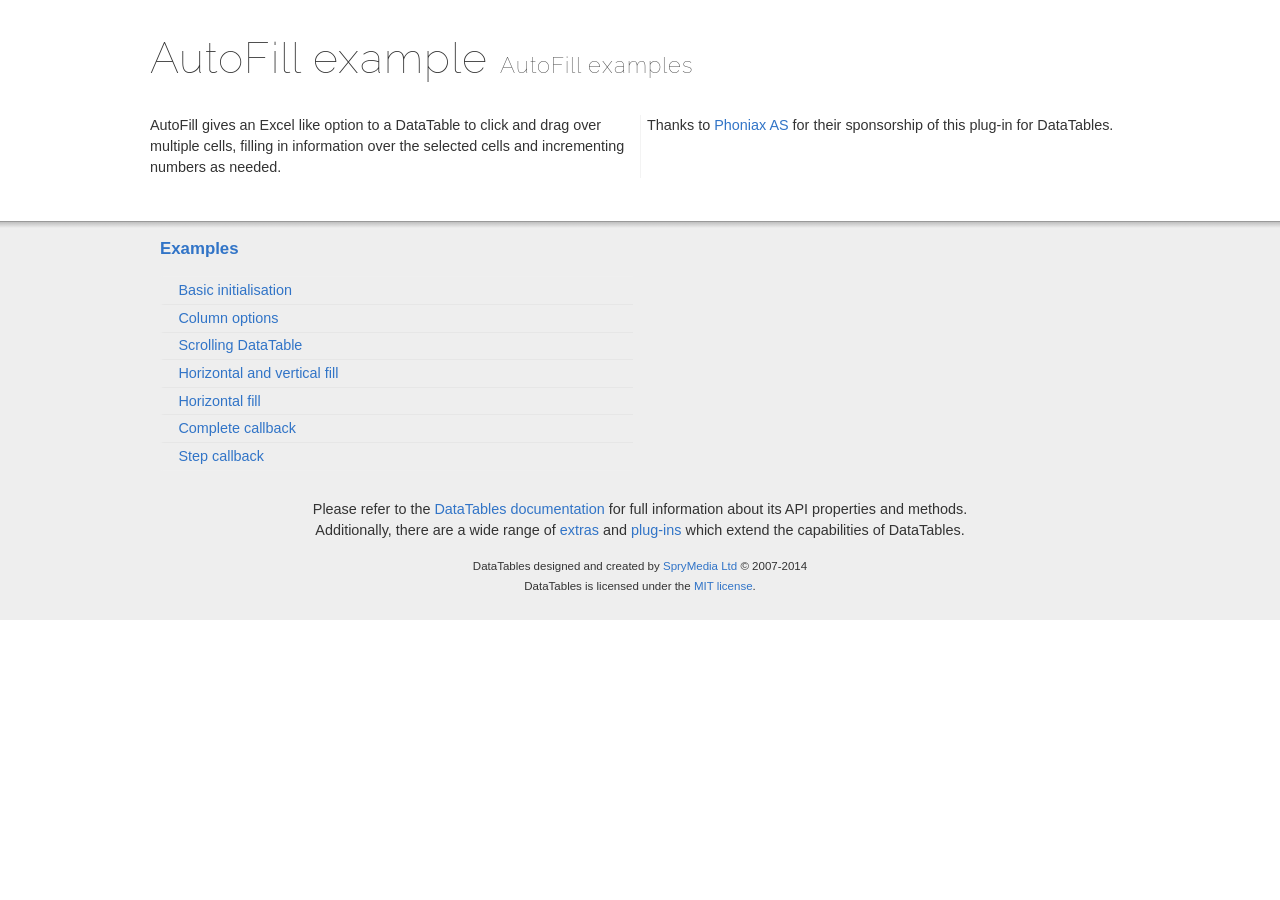
<file: account/DataTables-1.10.5/extensions/AutoFill/examples/index.html>
<!DOCTYPE html>
<html>
<head>
	<meta charset="utf-8">
	<link rel="shortcut icon" type="image/ico" href="http://www.datatables.net/favicon.ico">
	<meta name="viewport" content="initial-scale=1.0, maximum-scale=2.0">
	<link rel="stylesheet" type="text/css" href="../../../examples/resources/syntax/shCore.css">
	<link rel="stylesheet" type="text/css" href="../../../examples/resources/demo.css">
	<script type="text/javascript" language="javascript" src="../../../media/js/jquery.js"></script>
	<script type="text/javascript" language="javascript" src="../../../examples/resources/syntax/shCore.js"></script>
	<script type="text/javascript" language="javascript" src="../../../examples/resources/demo.js"></script>

	<title>AutoFill examples - AutoFill examples</title>
</head>

<body class="dt-example">
	<div class="container">
		<section>
			<h1>AutoFill example <span>AutoFill examples</span></h1>

			<div class="info">
				<p>AutoFill gives an Excel like option to a DataTable to click and drag over multiple cells, filling in
				information over the selected cells and incrementing numbers as needed.</p>

				<p>Thanks to <a href="http://www.phoniax.no/">Phoniax AS</a> for their sponsorship of this plug-in for
				DataTables.</p>
			</div>
		</section>
	</div>

	<section>
		<div class="footer">
			<div class="gradient"></div>

			<div class="liner">
				<div class="toc">
					<div class="toc-group">
						<h3><a href="./index.html">Examples</a></h3>
						<ul class="toc">
							<li><a href="./simple.html">Basic initialisation</a></li>
							<li><a href="./columns.html">Column options</a></li>
							<li><a href="./scrolling.html">Scrolling DataTable</a></li>
							<li><a href="./fill-both.html">Horizontal and vertical fill</a></li>
							<li><a href="./fill-horizontal.html">Horizontal fill</a></li>
							<li><a href="./complete-callback.html">Complete callback</a></li>
							<li><a href="./step-callback.html">Step callback</a></li>
						</ul>
					</div>
				</div>

				<div class="epilogue">
					<p>Please refer to the <a href="http://www.datatables.net">DataTables documentation</a> for full
					information about its API properties and methods.<br>
					Additionally, there are a wide range of <a href="http://www.datatables.net/extras">extras</a> and
					<a href="http://www.datatables.net/plug-ins">plug-ins</a> which extend the capabilities of
					DataTables.</p>

					<p class="copyright">DataTables designed and created by <a href=
					"http://www.sprymedia.co.uk">SpryMedia Ltd</a> &#169; 2007-2014<br>
					DataTables is licensed under the <a href="http://www.datatables.net/mit">MIT license</a>.</p>
				</div>
			</div>
		</div>
	</section>
</body>
</html>
</file>
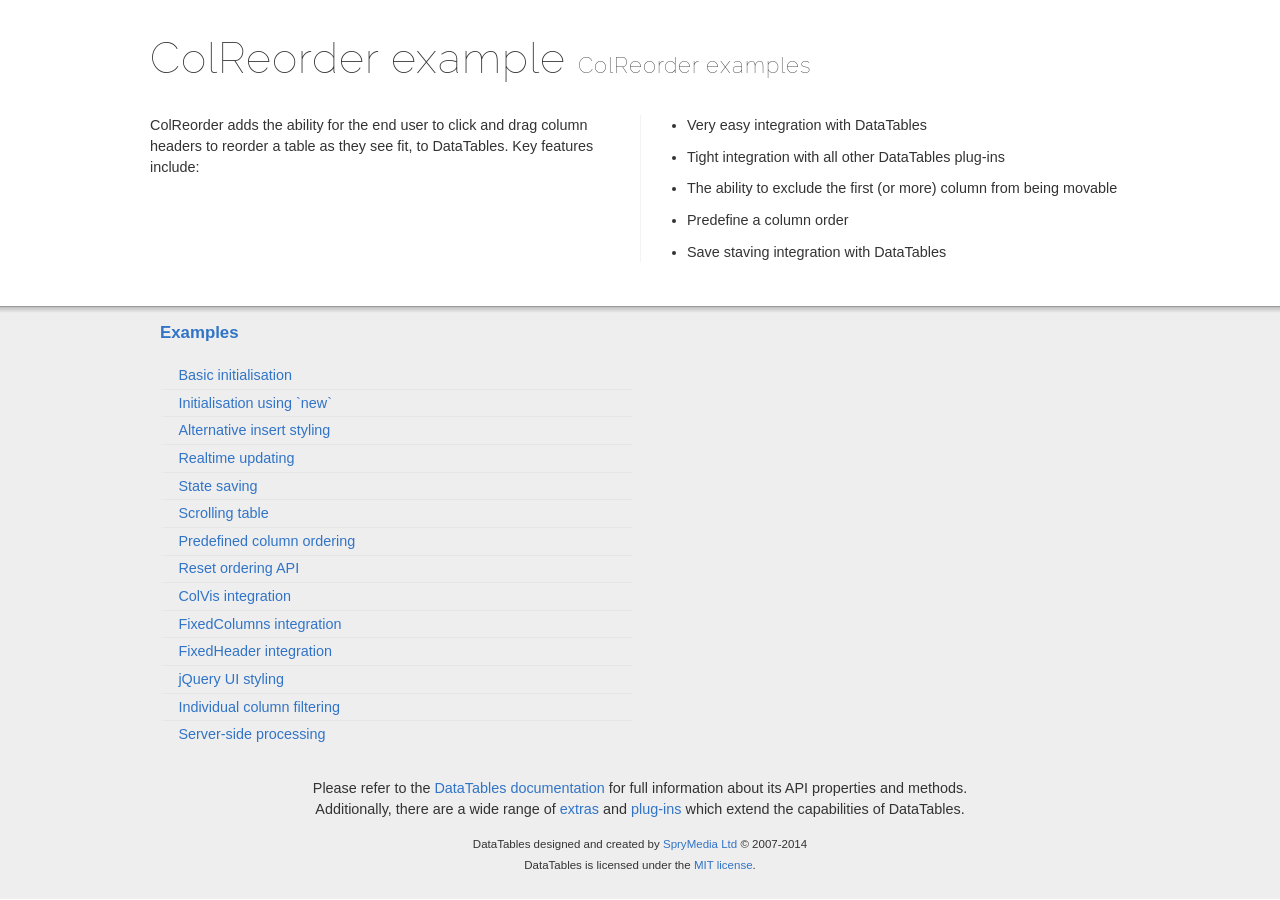
<file: account/DataTables-1.10.5/extensions/ColReorder/examples/index.html>
<!DOCTYPE html>
<html>
<head>
	<meta charset="utf-8">
	<link rel="shortcut icon" type="image/ico" href="http://www.datatables.net/favicon.ico">
	<meta name="viewport" content="initial-scale=1.0, maximum-scale=2.0">
	<link rel="stylesheet" type="text/css" href="../../../examples/resources/syntax/shCore.css">
	<link rel="stylesheet" type="text/css" href="../../../examples/resources/demo.css">
	<script type="text/javascript" language="javascript" src="../../../media/js/jquery.js"></script>
	<script type="text/javascript" language="javascript" src="../../../examples/resources/syntax/shCore.js"></script>
	<script type="text/javascript" language="javascript" src="../../../examples/resources/demo.js"></script>

	<title>ColReorder examples - ColReorder examples</title>
</head>

<body class="dt-example">
	<div class="container">
		<section>
			<h1>ColReorder example <span>ColReorder examples</span></h1>

			<div class="info">
				<p>ColReorder adds the ability for the end user to click and drag column headers to reorder a table as
				they see fit, to DataTables. Key features include:</p>

				<ul class="markdown">
					<li>Very easy integration with DataTables</li>
					<li>Tight integration with all other DataTables plug-ins</li>
					<li>The ability to exclude the first (or more) column from being movable</li>
					<li>Predefine a column order</li>
					<li>Save staving integration with DataTables</li>
				</ul>
			</div>
		</section>
	</div>

	<section>
		<div class="footer">
			<div class="gradient"></div>

			<div class="liner">
				<div class="toc">
					<div class="toc-group">
						<h3><a href="./index.html">Examples</a></h3>
						<ul class="toc">
							<li><a href="./simple.html">Basic initialisation</a></li>
							<li><a href="./new_init.html">Initialisation using `new`</a></li>
							<li><a href="./alt_insert.html">Alternative insert styling</a></li>
							<li><a href="./realtime.html">Realtime updating</a></li>
							<li><a href="./state_save.html">State saving</a></li>
							<li><a href="./scrolling.html">Scrolling table</a></li>
							<li><a href="./predefined.html">Predefined column ordering</a></li>
							<li><a href="./reset.html">Reset ordering API</a></li>
							<li><a href="./colvis.html">ColVis integration</a></li>
							<li><a href="./fixedcolumns.html">FixedColumns integration</a></li>
							<li><a href="./fixedheader.html">FixedHeader integration</a></li>
							<li><a href="./jqueryui.html">jQuery UI styling</a></li>
							<li><a href="./col_filter.html">Individual column filtering</a></li>
							<li><a href="./server_side.html">Server-side processing</a></li>
						</ul>
					</div>
				</div>

				<div class="epilogue">
					<p>Please refer to the <a href="http://www.datatables.net">DataTables documentation</a> for full
					information about its API properties and methods.<br>
					Additionally, there are a wide range of <a href="http://www.datatables.net/extras">extras</a> and
					<a href="http://www.datatables.net/plug-ins">plug-ins</a> which extend the capabilities of
					DataTables.</p>

					<p class="copyright">DataTables designed and created by <a href=
					"http://www.sprymedia.co.uk">SpryMedia Ltd</a> &#169; 2007-2014<br>
					DataTables is licensed under the <a href="http://www.datatables.net/mit">MIT license</a>.</p>
				</div>
			</div>
		</div>
	</section>
</body>
</html>
</file>
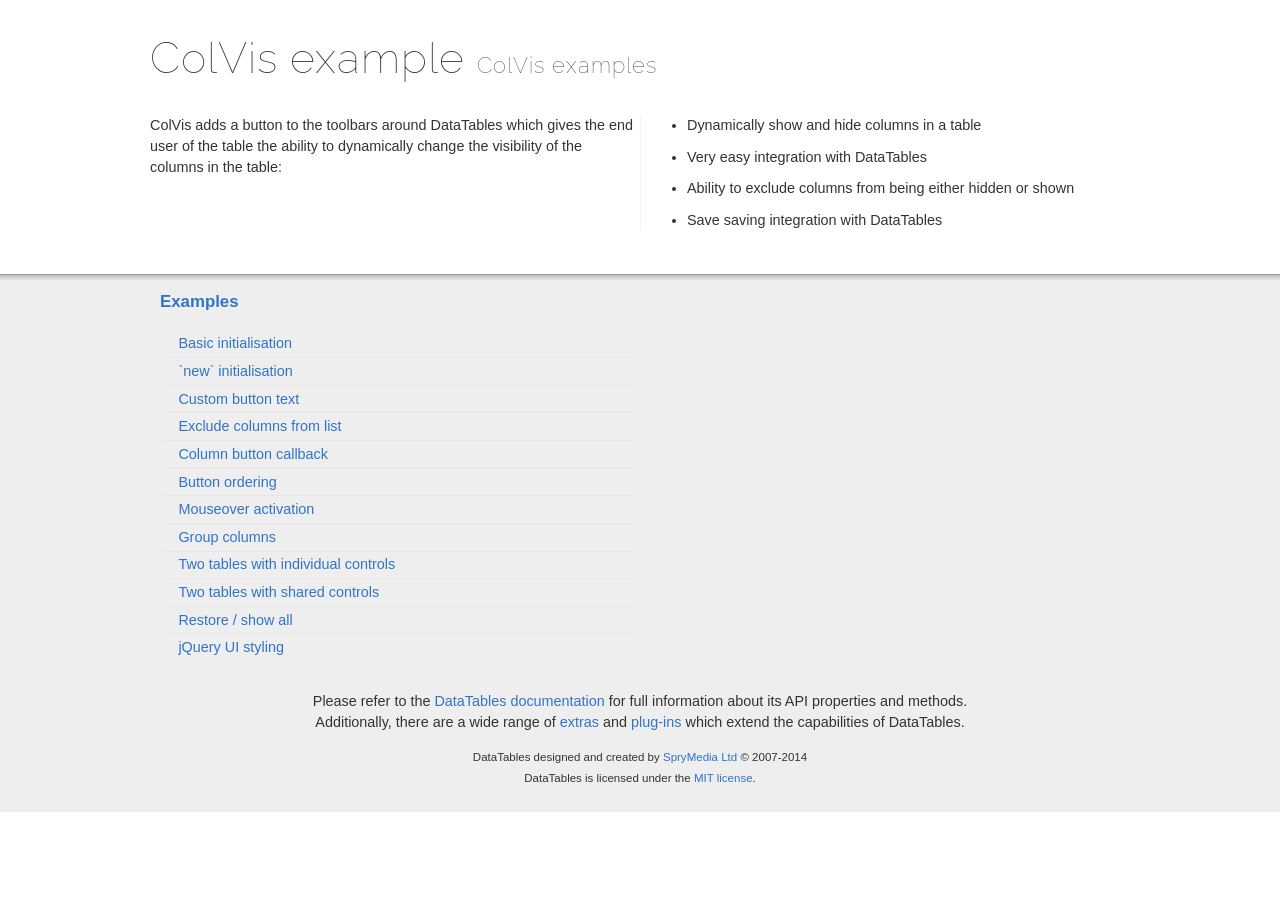
<file: account/DataTables-1.10.5/extensions/ColVis/examples/index.html>
<!DOCTYPE html>
<html>
<head>
	<meta charset="utf-8">
	<link rel="shortcut icon" type="image/ico" href="http://www.datatables.net/favicon.ico">
	<meta name="viewport" content="initial-scale=1.0, maximum-scale=2.0">
	<link rel="stylesheet" type="text/css" href="../../../examples/resources/syntax/shCore.css">
	<link rel="stylesheet" type="text/css" href="../../../examples/resources/demo.css">
	<script type="text/javascript" language="javascript" src="../../../media/js/jquery.js"></script>
	<script type="text/javascript" language="javascript" src="../../../examples/resources/syntax/shCore.js"></script>
	<script type="text/javascript" language="javascript" src="../../../examples/resources/demo.js"></script>

	<title>ColVis examples - ColVis examples</title>
</head>

<body class="dt-example">
	<div class="container">
		<section>
			<h1>ColVis example <span>ColVis examples</span></h1>

			<div class="info">
				<p>ColVis adds a button to the toolbars around DataTables which gives the end user of the table the
				ability to dynamically change the visibility of the columns in the table:</p>

				<ul class="markdown">
					<li>Dynamically show and hide columns in a table</li>
					<li>Very easy integration with DataTables</li>
					<li>Ability to exclude columns from being either hidden or shown</li>
					<li>Save saving integration with DataTables</li>
				</ul>
			</div>
		</section>
	</div>

	<section>
		<div class="footer">
			<div class="gradient"></div>

			<div class="liner">
				<div class="toc">
					<div class="toc-group">
						<h3><a href="./index.html">Examples</a></h3>
						<ul class="toc">
							<li><a href="./simple.html">Basic initialisation</a></li>
							<li><a href="./new_init.html">`new` initialisation</a></li>
							<li><a href="./text.html">Custom button text</a></li>
							<li><a href="./exclude_columns.html">Exclude columns from list</a></li>
							<li><a href="./title_callback.html">Column button callback</a></li>
							<li><a href="./button_order.html">Button ordering</a></li>
							<li><a href="./mouseover.html">Mouseover activation</a></li>
							<li><a href="./group_columns.html">Group columns</a></li>
							<li><a href="./two_tables.html">Two tables with individual controls</a></li>
							<li><a href="./two_tables_identical.html">Two tables with shared controls</a></li>
							<li><a href="./restore.html">Restore / show all</a></li>
							<li><a href="./jqueryui.html">jQuery UI styling</a></li>
						</ul>
					</div>
				</div>

				<div class="epilogue">
					<p>Please refer to the <a href="http://www.datatables.net">DataTables documentation</a> for full
					information about its API properties and methods.<br>
					Additionally, there are a wide range of <a href="http://www.datatables.net/extras">extras</a> and
					<a href="http://www.datatables.net/plug-ins">plug-ins</a> which extend the capabilities of
					DataTables.</p>

					<p class="copyright">DataTables designed and created by <a href=
					"http://www.sprymedia.co.uk">SpryMedia Ltd</a> &#169; 2007-2014<br>
					DataTables is licensed under the <a href="http://www.datatables.net/mit">MIT license</a>.</p>
				</div>
			</div>
		</div>
	</section>
</body>
</html>
</file>
<file: account/Code/style/style.css>
/******************************************************************
*******************************************************************

	Description: Tutorial CSS
	Author: ninetofive.me
	Author URI: http://www.ninetofive.me
	Version: 1.0
	
	Designed & Handcrafted by Zan from ninetofive.me
	
*******************************************************************
******************************************************************/


/******************************************************************
This is the CSS Reset
******************************************************************/

html, body, div, span, applet, object, iframe, h1, h2, h3, h4, h5, h6, p, blockquote, pre, a, abbr, acronym, address, big, cite, code, del, dfn, em, img, ins, kbd, q, s, samp, small, strike, strong, sub, sup, tt, var, u, i, center, dl, dt, dd, ol, ul, li, fieldset, form, label, legend, table, caption, tbody, tfoot, thead, tr, th, td, article, aside, canvas, details, embed, figure, figcaption, footer, header, hgroup, menu, nav, output, ruby, section, summary, time, mark, audio, video {
	margin: 0;
	padding: 0;
	border: 0;
	font-size: 100%;
	font: inherit;
	vertical-align: baseline;
	font-weight: normal;
	-webkit-font-smoothing: antialiased;
}
/* HTML5 display-role reset for older browsers */
article, aside, details, figcaption, figure, footer, header, hgroup, menu, nav, section {
	display: block;
}
body {
	line-height: 1;
}
ol, ul {
	list-style: none;
}
blockquote, q {
	quotes: none;
}
blockquote:before, blockquote:after, q:before, q:after {
	content: '';
	content: none;
}
table {
	border-collapse: collapse;
	border-spacing: 0;
}
a {
	outline: none;
	text-decoration: none;
}
/******************************************************************
Print Styles
******************************************************************/

@media print {
* {
	background: transparent !important;
	color: black !important;
	text-shadow: none !important;
	filter:none !important;
	-ms-filter: none !important;
}
a, a:visited {
	text-decoration: underline;
}
a[href]:after {
	content: " (" attr(href) ")";
}
abbr[title]:after {
	content: " (" attr(title) ")";
}
 .ir a:after, a[href^="javascript:"]:after, a[href^="#"]:after {
content: "";
}
pre, blockquote {
	border: 1px solid #999;
	page-break-inside: avoid;
}
thead {
	display: table-header-group;
}
tr, img {
	page-break-inside: avoid;
}
img {
	max-width: 100% !important;
}
 @page {
margin: 0.5cm;
}
p, h2, h3 {
	orphans: 3;
	widows: 3;
}
h2, h3 {
	page-break-after: avoid;
}
}

/******************************************************************
Text Selection Styles
******************************************************************/

/* Safari, Chrome, iPhones, iPads */
::selection {
	background:#4096ee;
	color:#fff;
}

::-moz-selection {
	background:#4096ee;
	color:#fff;
}

::-webkit-selection {
	background:#4096ee;
	color:#fff;
}
/******************************************************************
General CSS
******************************************************************/
p {
	font-family: Verdana, Arial, sans-serif;
	line-height: 1.6em;
	color: #616161;
	font-size: 10px;
}
h1 {
	font-family: 'PT Sans', Verdana, Arial, sans-serif;
	font-weight: bold;
	line-height: 1.6em;
	color: #616161;
	text-decoration: none;
	font-size: 20px;
}
h2 {
	font-family: 'PT Sans', Verdana, Arial, sans-serif;
	line-height: 1.6em;
	color: #616161;
	text-decoration: none;
	font-size: 16px
}
h3 {
	font-family: 'PT Sans', Verdana, Arial, sans-serif;
	line-height: 1.6em;
	color: #616161;
	text-decoration: none;
	font-size: 14px;
}
h4 {
	font-family: 'PT Sans', Verdana, Arial, sans-serif;
	line-height: 1.6em;
	color: #616161;
	text-decoration: none;
	font-size: 12px;
}
h5 {
	font-family: 'PT Sans', Verdana, Arial, sans-serif;
	line-height: 1.6em;
	color: #ababab;
	text-decoration: none;
	font-size: 10px;
}
h6 {
	font-family: 'PT Sans', Verdana, Arial, sans-serif;
	line-height: 1.6em;
	color: #ababab;
	text-decoration: none;
	font-size: 8px;
}
/******************************************************************
Main CSS
******************************************************************/
div#main {
	width: 360px;
	margin: 200px auto 20px auto;
}
.title {
	line-height: 1.2em;
	position: relative;
	margin-left: 40px;
}
div.icon {
	margin-top: 4px;
	float: left;
	width: 31px;
	height: 30px;
	background-image: url(../images/magnify.gif);
	background-repeat: no-repeat;
	-webkit-transition-property: background-position, color;
	-webkit-transition-duration: .2s, .1s;
	-webkit-transition-timing-function: linear, linear;
	-moz-transition-property: background-position, color;
	-moz-transition-duration: .2s, .1s;
	-ms-transition-duration: .2s, .1s;
	-ms-transition-timing-property: linear, linear;
	-o-transition-property: background-position, color;
	-o-transition-duration: .2s, .1s;
	-o-transition-timing-property: linear, linear;
	transition-property: background-position, color;
	transition-duration: .2s, .1s;
	transition-timing-property: linear, linear;
}
div.icon:hover {
	background-position: 0px -30px;
	cursor: pointer;
}
input#search {
	width: 350px;
	height: 25px;
	padding: 5px;
	margin-top: 15px;
	margin-bottom: 15px;
	-webkit-border-radius: 2px;
	-moz-border-radius: 2px;
	border-radius: 2px;
	outline: none;
	border: 1px solid #ababab;
	font-size: 20px;
	line-height: 25px;
	color: #ababab;
}
input#search:hover, input#search:focus {
	color: #3b3b3b;
	border: 1px solid #36a2d2;
	-moz-box-shadow: 0 1px 3px rgba(0, 0, 0, 0.25) inset, 0 1px 0 rgba(255, 255, 255, 1);
	-webkit-box-shadow: 0 1px 3px rgba(0, 0, 0, 0.25) inset, 0 1px 0 rgba(255, 255, 255, 1);
	box-shadow: 0 1px 3px rgba(0, 0, 0, 0.25) inset, 0 1px 0 rgba(255, 255, 255, 1);
}
h4#results-text {
	display: none;
}
ul#results {
	display: none;
	width: 360px;
	margin-top: 4px;
	border: 1px solid #ababab;
	-webkit-border-radius: 2px;
	-moz-border-radius: 2px;
	border-radius: 2px;
	-webkit-box-shadow: rgba(0, 0, 0, .15) 0 1px 3px;
	-moz-box-shadow: rgba(0,0,0,.15) 0 1px 3px;
	box-shadow: rgba(0, 0, 0, .15) 0 1px 3px;
}
ul#results li {
	padding: 8px;
	cursor: pointer;
	border-top: 1px solid #cdcdcd;
	transition: background-color .3s ease-in-out;
	-moz-transition: background-color .3s ease-in-out;
	-webkit-transition: background-color .3s ease-in-out;
}
ul#results li:hover {
	background-color: #F7F7F7;
}
ul#results li:first-child {
	border-top: none;
}
ul#results li h3, ul#results li h4 {
	transition: color .3s ease-in-out;
	-moz-transition: color .3s ease-in-out;
	-webkit-transition: color .3s ease-in-out;
	color: #616161;
	line-height: 1.2em;
}
ul#results li:hover h3, ul#results li:hover h4  {
	color: #3b3b3b;
	font-weight: bold;
}
</file>
<file: account/DataTables-1.10.5/examples/resources/syntax/shCore.css>
/**
 * SyntaxHighlighter
 * http://alexgorbatchev.com/SyntaxHighlighter
 *
 * SyntaxHighlighter is donationware. If you are using it, please donate.
 * http://alexgorbatchev.com/SyntaxHighlighter/donate.html
 *
 * @version
 * 3.0.83 (July 02 2010)
 * 
 * @copyright
 * Copyright (C) 2004-2010 Alex Gorbatchev.
 *
 * @license
 * Dual licensed under the MIT and GPL licenses.
 */
.syntaxhighlighter a,
.syntaxhighlighter div,
.syntaxhighlighter code,
.syntaxhighlighter table,
.syntaxhighlighter table td,
.syntaxhighlighter table tr,
.syntaxhighlighter table tbody,
.syntaxhighlighter table thead,
.syntaxhighlighter table caption,
.syntaxhighlighter textarea {
  -moz-border-radius: 0 0 0 0 !important;
  -webkit-border-radius: 0 0 0 0 !important;
  background: none !important;
  border: 0 !important;
  bottom: auto !important;
  float: none !important;
  height: auto !important;
  left: auto !important;
  line-height: 1.1em !important;
  margin: 0 !important;
  outline: 0 !important;
  overflow: visible !important;
  padding: 0 !important;
  position: static !important;
  right: auto !important;
  text-align: left !important;
  top: auto !important;
  vertical-align: baseline !important;
  width: auto !important;
  box-sizing: content-box !important;
  font-family: "Source Code Pro","Consolas","Monaco","Bitstream Vera Sans Mono","Courier New",Courier,monospace !important;
  font-weight: normal !important;
  font-style: normal !important;
  font-size: 1em !important;
  min-height: inherit !important;
  min-height: auto !important;
}

.syntaxhighlighter {
  width: 100% !important;
  margin: 1em 0 1em 0 !important;
  position: relative !important;
  overflow: auto !important;
  font-size: 1em !important;
}
.syntaxhighlighter.source {
  overflow: hidden !important;
}
.syntaxhighlighter .bold {
  font-weight: bold !important;
}
.syntaxhighlighter .italic {
  font-style: italic !important;
}
.syntaxhighlighter .line {
  white-space: nowrap !important;
}
.syntaxhighlighter table {
  width: 100% !important;
}
.syntaxhighlighter table caption {
  text-align: left !important;
  padding: .5em 0 0.5em 1em !important;
}
.syntaxhighlighter table td.code {
  width: 100% !important;
}
.syntaxhighlighter table td.code .container {
  position: relative !important;
}
.syntaxhighlighter table td.code .container textarea {
  box-sizing: border-box !important;
  position: absolute !important;
  left: 0 !important;
  top: 0 !important;
  width: 100% !important;
  height: 100% !important;
  border: none !important;
  background: white !important;
  padding-left: 1em !important;
  overflow: hidden !important;
  white-space: pre !important;
}
.syntaxhighlighter table td.gutter .line {
  text-align: right !important;
  padding: 2px 0.5em 2px 1em !important;
}
.syntaxhighlighter table td.code .line {
  padding: 2px 1em !important;
}
.syntaxhighlighter.nogutter td.code .container textarea, .syntaxhighlighter.nogutter td.code .line {
  padding-left: 0em !important;
}
.syntaxhighlighter.show {
  display: block !important;
}
.syntaxhighlighter.collapsed table {
  display: none !important;
}
.syntaxhighlighter.collapsed .toolbar {
  padding: 0.1em 0.8em 0em 0.8em !important;
  font-size: 1em !important;
  position: static !important;
  width: auto !important;
  height: auto !important;
}
.syntaxhighlighter.collapsed .toolbar span {
  display: inline !important;
  margin-right: 1em !important;
}
.syntaxhighlighter.collapsed .toolbar span a {
  padding: 0 !important;
  display: none !important;
}
.syntaxhighlighter.collapsed .toolbar span a.expandSource {
  display: inline !important;
}
.syntaxhighlighter .toolbar {
  position: absolute !important;
  right: 1px !important;
  top: 1px !important;
  font-size: 10px !important;
  z-index: 7 !important;
}
.syntaxhighlighter .toolbar span.title {
  display: inline !important;
}
.syntaxhighlighter .toolbar a {
  display: block !important;
  text-align: center !important;
  text-decoration: none !important;
  padding-top: 1px !important;
}
.syntaxhighlighter .toolbar a.expandSource {
  display: none !important;
}
.syntaxhighlighter.ie {
  font-size: .9em !important;
  padding: 1px 0 1px 0 !important;
}
.syntaxhighlighter.ie .toolbar {
  line-height: 8px !important;
}
.syntaxhighlighter.ie .toolbar a {
  padding-top: 0px !important;
}
.syntaxhighlighter.printing .line.alt1 .content,
.syntaxhighlighter.printing .line.alt2 .content,
.syntaxhighlighter.printing .line.highlighted .number,
.syntaxhighlighter.printing .line.highlighted.alt1 .content,
.syntaxhighlighter.printing .line.highlighted.alt2 .content {
  background: none !important;
}
.syntaxhighlighter.printing .line .number {
  color: #bbbbbb !important;
}
.syntaxhighlighter.printing .line .content {
  color: black !important;
}
.syntaxhighlighter.printing .toolbar {
  display: none !important;
}
.syntaxhighlighter.printing a {
  text-decoration: none !important;
}
.syntaxhighlighter.printing .plain, .syntaxhighlighter.printing .plain a {
  color: black !important;
}
.syntaxhighlighter.printing .comments, .syntaxhighlighter.printing .comments a {
  color: #008200 !important;
}
.syntaxhighlighter.printing .string, .syntaxhighlighter.printing .string a {
  color: blue !important;
}
.syntaxhighlighter.printing .keyword {
  color: #006699 !important;
  font-weight: bold !important;
}
.syntaxhighlighter.printing .preprocessor {
  color: gray !important;
}
.syntaxhighlighter.printing .variable {
  color: #aa7700 !important;
}
.syntaxhighlighter.printing .value {
  color: #009900 !important;
}
.syntaxhighlighter.printing .functions {
  color: #ff1493 !important;
}
.syntaxhighlighter.printing .constants {
  color: #0066cc !important;
}
.syntaxhighlighter.printing .script {
  font-weight: bold !important;
}
.syntaxhighlighter.printing .color1, .syntaxhighlighter.printing .color1 a {
  color: gray !important;
}
.syntaxhighlighter.printing .color2, .syntaxhighlighter.printing .color2 a {
  color: #ff1493 !important;
}
.syntaxhighlighter.printing .color3, .syntaxhighlighter.printing .color3 a {
  color: red !important;
}
.syntaxhighlighter.printing .break, .syntaxhighlighter.printing .break a {
  color: black !important;
}



/**
 * SyntaxHighlighter
 * http://alexgorbatchev.com/SyntaxHighlighter
 *
 * SyntaxHighlighter is donationware. If you are using it, please donate.
 * http://alexgorbatchev.com/SyntaxHighlighter/donate.html
 *
 * @version
 * 3.0.83 (July 02 2010)
 * 
 * @copyright
 * Copyright (C) 2004-2010 Alex Gorbatchev.
 *
 * @license
 * Dual licensed under the MIT and GPL licenses.
 */
.syntaxhighlighter {
  background-color: white !important;
  font-size: 13px !important;
  overflow: visible !important;
}
.syntaxhighlighter .line.alt1 {
  background-color: white !important;
}
.syntaxhighlighter .line.alt2 {
  background-color: #F8F8F8 !important;
}
.syntaxhighlighter .line.highlighted.alt1, .syntaxhighlighter .line.highlighted.alt2 {
  background-color: #e0e0e0 !important;
}
.syntaxhighlighter .line.highlighted.number {
  color: black !important;
}
.syntaxhighlighter table caption {
  color: black !important;
}
.syntaxhighlighter .gutter {
}
.syntaxhighlighter .gutter div {
  color: #5C5C5C !important;
}
.syntaxhighlighter .gutter .line.alt1, .syntaxhighlighter  .gutter .line.alt2 {
  background-color: white !important;
}
.odd .syntaxhighlighter .gutter .line.alt1, .odd .syntaxhighlighter  .gutter .line.alt2 {
  background-color: #F2F2F2 !important;
}
.syntaxhighlighter .gutter .line {
  border-right: 3px solid #4E6CA3 !important;
}
.syntaxhighlighter .gutter .line.highlighted {
  background-color: #4E6CA3 !important;
  color: white !important;
}
.syntaxhighlighter.printing .line .content {
  border: none !important;
}
.syntaxhighlighter.collapsed {
  overflow: visible !important;
}
.syntaxhighlighter.collapsed .toolbar {
  color: blue !important;
  background: white !important;
  border: 1px solid #4E6CA3 !important;
}
.syntaxhighlighter.collapsed .toolbar a {
  color: blue !important;
}
.syntaxhighlighter.collapsed .toolbar a:hover {
  color: red !important;
}
.syntaxhighlighter .toolbar {
  color: white !important;
  border: none !important;
}
.syntaxhighlighter .toolbar a {
  font: 100%/1.45em "Lucida Grande", Verdana, Arial, Helvetica, sans-serif !important;
  color: white !important;
  background: #4E6CA3 !important;
  float: right !important;
  padding: 2px 5px !important;
  clear: both;
}
.syntaxhighlighter .toolbar a:hover {
  color: #b7c5df !important;
  background: #39568b !important;
}
.syntaxhighlighter .plain, .syntaxhighlighter .plain a {
  color: black !important;
}
.syntaxhighlighter .comments, .syntaxhighlighter .comments a {
  color: #008200 !important;
}
.syntaxhighlighter .string, .syntaxhighlighter .string a {
  color: blue !important;
}
.syntaxhighlighter .keyword {
  color: #006699 !important;
}
.syntaxhighlighter .preprocessor {
  color: gray !important;
}
.syntaxhighlighter .variable {
  color: #aa7700 !important;
}
.syntaxhighlighter .value {
  color: #009900 !important;
}
.syntaxhighlighter .functions {
  color: #ff1493 !important;
}
.syntaxhighlighter .constants {
  color: #0066cc !important;
}
.syntaxhighlighter .script {
  font-weight: bold !important;
  color: #006699 !important;
  background-color: none !important;
}
.syntaxhighlighter .color1, .syntaxhighlighter .color1 a {
  color: gray !important;
}
.syntaxhighlighter .color2, .syntaxhighlighter .color2 a {
  color: #ff1493 !important;
}
.syntaxhighlighter .color3, .syntaxhighlighter .color3 a {
  color: red !important;
}

.syntaxhighlighter .keyword {
  font-weight: bold !important;
}

.datatables_ref:hover {
	text-decoration: underline;
	cursor: pointer;
	*cursor: hand;
}

.syntaxhighlighter .dtapi {
	color: #069;
}

.syntaxhighlighter .dtapi:hover {
	text-decoration: underline;
	cursor: pointer;
	*cursor: hand;
}

.syntaxhighlighter table {
  table-layout: fixed !important;
}

.syntaxhighlighter table td.gutter {
  width: 46px !important; /* enough for three digits */
}

.syntaxhighlighter table td.code {
  width: auto !important;
  overflow: auto !important;
}
</file>
<file: account/DataTables-1.10.5/examples/resources/demo.css>
@import url(http://fonts.googleapis.com/css?family=Raleway:100);

body {
	font: 90%/1.45em "Helvetica Neue", HelveticaNeue, Arial, Helvetica, sans-serif;
	margin: 0;
	padding: 0;
	color: #333;
	background-color: #fff;
}


div.container {
	max-width: 980px;
	margin: 0 auto;
}

h1 {
	font-family: 'HelveticaNeue-UltraLight', 'Helvetica Neue UltraLight', 'Raleway', 'Helvetica Neue', Arial, Helvetica, sans-serif;
    font-weight: 100;
    letter-spacing: 1px;
	font-size: 3em;
	line-height: 1em;
}

h1 span {
	font-size: 0.5em;
	line-height: 1em;
}

a {
	cursor: pointer;
	color: #3174c7;
	text-decoration: none;
}

a:hover {
	text-decoration: underline;
}

div.toc ul {
	color: #4E6CA3;
	list-style-type: none;
	padding-left: 0;
}

div.toc li {
	padding: 0.2em 1em;
	border-left: 4px solid transparent;
	border-bottom: 1px solid #e6e6e6;
}

div.toc li.active {
	border-left: 4px solid #458ae0;
}


div.toc li:first-child {
	border-top: 1px solid #efefef;
}

div.toc li:last-child {
	border-bottom: 1px solid #efefef;
}


div.epilogue {
	text-align: center;
}

p.copyright {
	font-size: 0.8em;
	padding-bottom: 2em;
	margin-bottom: 0;
}

.clear {
	clear: both;
	height: 0;
}


div.info {
	margin-bottom: 2em;

	-webkit-column-count: 2;
	   -moz-column-count: 2;
	    -ms-column-count: 2;
	     -o-column-count: 2;
	column-count: 2;


	-webkit-column-rule: 1px solid #F3F3F3;
	   -moz-column-rule: 1px solid #F3F3F3;
	    -ms-column-rule: 1px solid #F3F3F3;
	     -o-column-rule: 1px solid #F3F3F3;
	column-rule: 1px solid #F3F3F3;
}

div.info > * {
	-webkit-column-break-inside: avoid;
	break-inside: avoid;
}

div.info li {
	margin-top: 0.75em;
}

div.info p:first-child {
	margin-top: 0;
}

div.footer {
	position: relative;
	margin-top: 3em;
	border-top: 1px solid #999;
	background-color: #eee;
}

div.footer > div.liner {
	max-width: 960px;
	margin: 0 auto;
}

div.footer > div.gradient {
	position: absolute;
	top: 0;
	left: 0;
	width: 100%;
	height: 6px;

	background: -moz-linear-gradient(top, rgba(0,0,0,0.2) 0%, rgba(0,0,0,0) 100%); /* FF3.6+ */
	background: -webkit-gradient(linear, left top, left bottom, color-stop(0%,rgba(0,0,0,0.2)), color-stop(100%,rgba(0,0,0,0))); /* Chrome,Safari4+ */
	background: -webkit-linear-gradient(top, rgba(0,0,0,0.2) 0%,rgba(0,0,0,0) 100%); /* Chrome10+,Safari5.1+ */
	background: -o-linear-gradient(top, rgba(0,0,0,0.2) 0%,rgba(0,0,0,0) 100%); /* Opera 11.10+ */
	background: -ms-linear-gradient(top, rgba(0,0,0,0.2) 0%,rgba(0,0,0,0) 100%); /* IE10+ */
	background: linear-gradient(to bottom, rgba(0,0,0,0.2) 0%,rgba(0,0,0,0) 100%); /* W3C */
	filter: progid:DXImageTransform.Microsoft.gradient( startColorstr='#a6000000', endColorstr='#00000000',GradientType=0 ); /* IE6-9 */
}

div.toc {
	-webkit-column-count: 2;
	   -moz-column-count: 2;
	    -ms-column-count: 2;
	     -o-column-count: 2;
	column-count: 2;
}

div.toc-group {
	display: inline-block;
	width: 100%;
}

div.box {
	overflow: auto;
	height: 8em;
	padding: 1em;
	color: #444;
	background-color: #fcfcfc;
	border: 1px solid #e0e0e0;
	margin-bottom: 2em;
}


code {
	font-family: "Source Code Pro", Consolas, Menlo, Monaco, "Courier New", monospace;
	padding: 1px 4px;
	font-size: 0.8em;

	color: #444;
	background-color: #fcfcfc;

	border: 1px solid #e0e0e0;
	-webkit-border-radius: 3px;
	   -moz-border-radius: 3px;
	        border-radius: 3px;
}

code > span {
	border-left: 1px solid rgba( 0, 0, 0, 0.2 );
	margin-left: 4px;
	padding-left: 4px;
	opacity: 0.5;
}

code.option {
	color: #D14; /* red */
	background-color: #fcf6f8;
	border: 1px solid #f7d6df;
}

code.path {
	color: #095c05; /* dark green */
	border: 1px solid #D6E9C6;
}

code.tag {
	color: #a1a713; /* yellow */
	background-color: #f7f8e6;
	border: 1px solid #D6E9C6;
}

code.api {
	color: #0c199c; /* dark blue */
	background-color: #f4f5fc;
	border: 1px solid #c6cbe9;
}

code.type {
	color: #d119cf; /* purple */
	background-color: #faebfa;
	border: 1px solid #f3aef2;
}

code.event {
	color: #2a839e; /* deep aqua */
	background-color: #f5fafb;
	border: 1px solid #a8ddec;
}

code.string {
	color: #e8941e; /* orange */
	background-color: #fcf8f1;
	border: 1px solid #f7e4c9;
}

code.field {
	color: #ad1ee8; /* purple */
	background-color: #f9f1fc;
	border: 1px solid #ebc9f7;
}

code.multiline {
	display: inline-block;
	width: 95%;
}


ul.tabs {
	position: relative;
	top: 1px;
	height: 40px;
	margin: 20px 20px 0 0;
}


ul.tabs li {
	display: block;
	float: left;
	padding: 0 15px;
	height: 40px;
	font-size: 1.2em;
	margin: 0 5px;
	cursor: pointer;
	line-height: 40px;
	color: #121e32;
	border: 1px solid white;
	border-bottom: none;
	margin-top: -1px;
}

ul.tabs li.active {
	border: 1px solid #ccc;
	border-bottom: 1px solid white;
	margin-top: 0;
	border-top-left-radius: 5px;
	border-top-right-radius: 5px;
}

ul.tabs li:hover {
	background-color: #fafafa;
}

ul.tabs li.active:hover {
	background-color: white;
}

div.tabs {
	clear: both;
}

div.tabs>div {
	padding: 0 15px;
	border: 1px solid #ccc;
	margin-top: 1px;
	display: none;
	border-radius: 5px;
	box-shadow: 2px 2px 2px #bbb;
}

div.tabs>div h1 {
	border-bottom: none;
	margin-top: 1em;
}

div.column_half {
	float: left;
	width: 49%;
	padding-right: 1%;
}


@media only screen and (max-width : 979px) {
	div.container,
	div.footer {
		padding: 0 1em;
	}
}

@media
	screen and (max-width : 767px),
	screen and (max-width : 768px) and (orientation: portrait) {
	div.info {
		-webkit-column-count: 1;
		   -moz-column-count: 1;
		    -ms-column-count: 1;
		     -o-column-count: 1;
		column-count: 1;
	}

	div.toc {
		-webkit-column-count: 1;
		   -moz-column-count: 1;
		    -ms-column-count: 1;
		     -o-column-count: 1;
		column-count: 1;
	}

	h1 span {
		display: block;
	}
}
</file>
